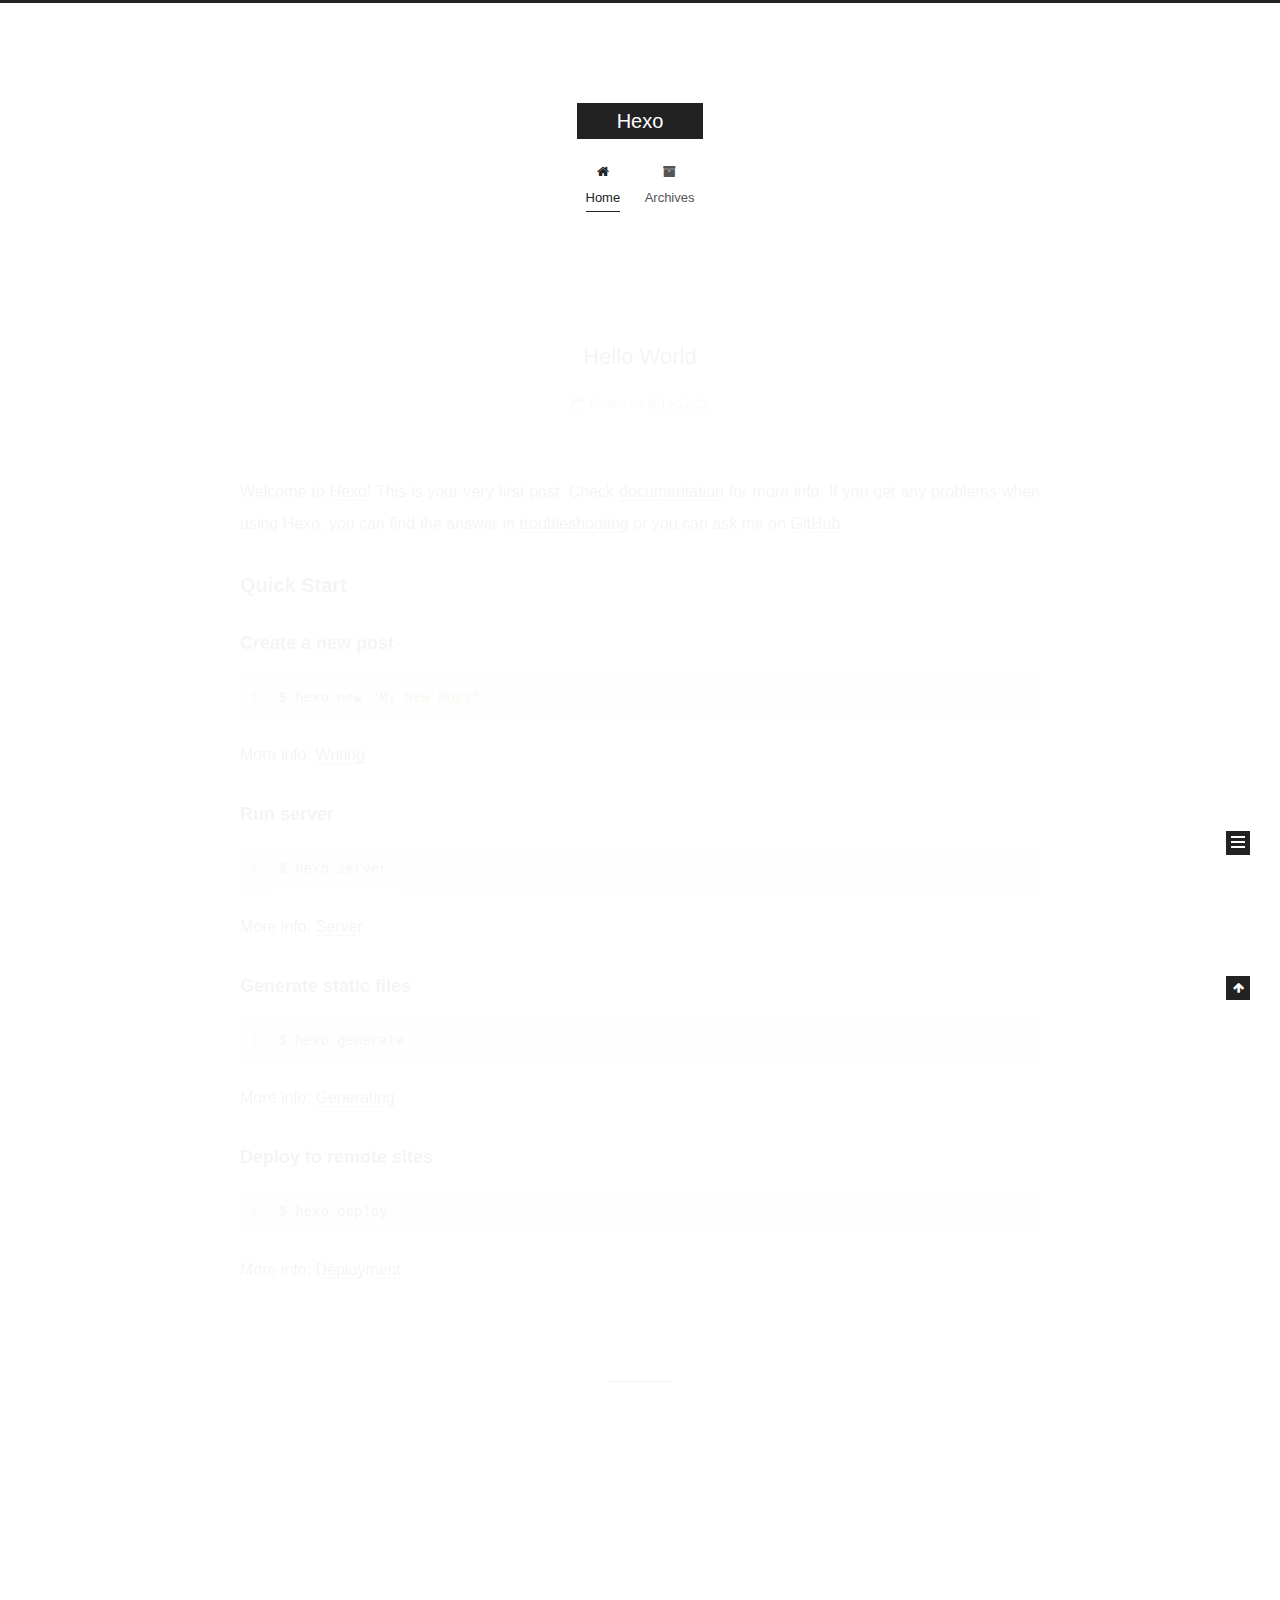
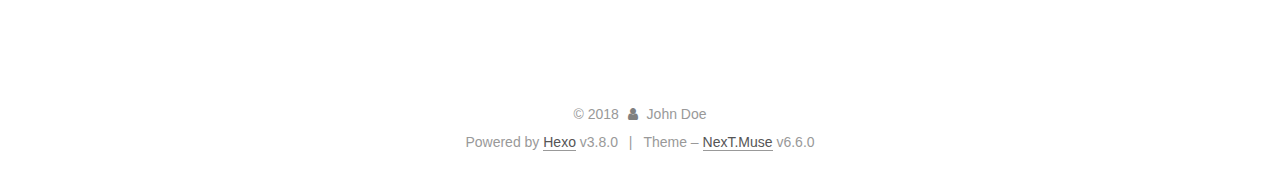
<file: index.html>
<!DOCTYPE html>












  


<html class="theme-next muse use-motion" lang="">
<head><meta name="generator" content="Hexo 3.8.0">
  <meta charset="UTF-8">
<meta http-equiv="X-UA-Compatible" content="IE=edge">
<meta name="viewport" content="width=device-width, initial-scale=1, maximum-scale=2">
<meta name="theme-color" content="#222">
































<link href="/lib/font-awesome/css/font-awesome.min.css?v=4.6.2" rel="stylesheet" type="text/css">

<link href="/css/main.css?v=6.6.0" rel="stylesheet" type="text/css">


  <link rel="apple-touch-icon" sizes="180x180" href="/images/apple-touch-icon-next.png?v=6.6.0">


  <link rel="icon" type="image/png" sizes="32x32" href="/images/favicon-32x32-next.png?v=6.6.0">


  <link rel="icon" type="image/png" sizes="16x16" href="/images/favicon-16x16-next.png?v=6.6.0">


  <link rel="mask-icon" href="/images/logo.svg?v=6.6.0" color="#222">









<script id="hexo.configurations">
  var NexT = window.NexT || {};
  var CONFIG = {
    root: '/',
    scheme: 'Muse',
    version: '6.6.0',
    sidebar: {"position":"left","display":"post","offset":12,"b2t":false,"scrollpercent":false,"onmobile":false},
    fancybox: false,
    fastclick: false,
    lazyload: false,
    tabs: true,
    motion: {"enable":true,"async":false,"transition":{"post_block":"fadeIn","post_header":"slideDownIn","post_body":"slideDownIn","coll_header":"slideLeftIn","sidebar":"slideUpIn"}},
    algolia: {
      applicationID: '',
      apiKey: '',
      indexName: '',
      hits: {"per_page":10},
      labels: {"input_placeholder":"Search for Posts","hits_empty":"We didn't find any results for the search: ${query}","hits_stats":"${hits} results found in ${time} ms"}
    }
  };
</script>


  




  <meta property="og:type" content="website">
<meta property="og:title" content="Hexo">
<meta property="og:url" content="http://yoursite.com/index.html">
<meta property="og:site_name" content="Hexo">
<meta property="og:locale" content="default">
<meta name="twitter:card" content="summary">
<meta name="twitter:title" content="Hexo">






  <link rel="canonical" href="http://yoursite.com/">



<script id="page.configurations">
  CONFIG.page = {
    sidebar: "",
  };
</script>

  <title>Hexo</title>
  












  <noscript>
  <style>
    .use-motion .motion-element,
    .use-motion .brand,
    .use-motion .menu-item,
    .sidebar-inner,
    .use-motion .post-block,
    .use-motion .pagination,
    .use-motion .comments,
    .use-motion .post-header,
    .use-motion .post-body,
    .use-motion .collection-title { opacity: initial; }

    .use-motion .logo,
    .use-motion .site-title,
    .use-motion .site-subtitle {
      opacity: initial;
      top: initial;
    }

    .use-motion .logo-line-before i { left: initial; }
    .use-motion .logo-line-after i { right: initial; }
  </style>
</noscript>

</head>

<body itemscope="" itemtype="http://schema.org/WebPage" lang="default">

  
  
    
  

  <div class="container sidebar-position-left 
  page-home">
    <div class="headband"></div>

    <header id="header" class="header" itemscope="" itemtype="http://schema.org/WPHeader">
      <div class="header-inner"><div class="site-brand-wrapper">
  <div class="site-meta">
    

    <div class="custom-logo-site-title">
      <a href="/" class="brand" rel="start">
        <span class="logo-line-before"><i></i></span>
        <span class="site-title">Hexo</span>
        <span class="logo-line-after"><i></i></span>
      </a>
    </div>
    
    
  </div>

  <div class="site-nav-toggle">
    <button aria-label="Toggle navigation bar">
      <span class="btn-bar"></span>
      <span class="btn-bar"></span>
      <span class="btn-bar"></span>
    </button>
  </div>
</div>



<nav class="site-nav">
  
    <ul id="menu" class="menu">
      
        
        
        
          
          <li class="menu-item menu-item-home menu-item-active">

    
    
    
      
    

    

    <a href="/" rel="section"><i class="menu-item-icon fa fa-fw fa-home"></i> <br>Home</a>

  </li>
        
        
        
          
          <li class="menu-item menu-item-archives">

    
    
    
      
    

    

    <a href="/archives/" rel="section"><i class="menu-item-icon fa fa-fw fa-archive"></i> <br>Archives</a>

  </li>

      
      
    </ul>
  

  
    

  

  
</nav>



  



</div>
    </header>

    


    <main id="main" class="main">
      <div class="main-inner">
        <div class="content-wrap">
          
          <div id="content" class="content">
            
  <section id="posts" class="posts-expand">
    
      

  

  
  
  

  

  <article class="post post-type-normal" itemscope="" itemtype="http://schema.org/Article">
  
  
  
  <div class="post-block">
    <link itemprop="mainEntityOfPage" href="http://yoursite.com/2018/12/23/hello-world/">

    <span hidden itemprop="author" itemscope="" itemtype="http://schema.org/Person">
      <meta itemprop="name" content="John Doe">
      <meta itemprop="description" content="">
      <meta itemprop="image" content="/images/avatar.gif">
    </span>

    <span hidden itemprop="publisher" itemscope="" itemtype="http://schema.org/Organization">
      <meta itemprop="name" content="Hexo">
    </span>

    
      <header class="post-header">

        
        
          <h1 class="post-title" itemprop="name headline">
                
                
                <a href="/2018/12/23/hello-world/" class="post-title-link" itemprop="http://yoursite.com/index.html">Hello World</a>
              
            
          </h1>
        

        <div class="post-meta">
          <span class="post-time">

            
            
            

            
              <span class="post-meta-item-icon">
                <i class="fa fa-calendar-o"></i>
              </span>
              
                <span class="post-meta-item-text">Posted on</span>
              

              
                
              

              <time title="Created: 2018-12-23 12:34:23" itemprop="dateCreated datePublished" datetime="2018-12-23T12:34:23+08:00">2018-12-23</time>
            

            
          </span>

          

          
            
          

          
          

          

          

          

        </div>
      </header>
    

    
    
    
    <div class="post-body" itemprop="articleBody">

      
      

      
        
          
            <p>Welcome to <a href="https://hexo.io/" target="_blank" rel="noopener">Hexo</a>! This is your very first post. Check <a href="https://hexo.io/docs/" target="_blank" rel="noopener">documentation</a> for more info. If you get any problems when using Hexo, you can find the answer in <a href="https://hexo.io/docs/troubleshooting.html" target="_blank" rel="noopener">troubleshooting</a> or you can ask me on <a href="https://github.com/hexojs/hexo/issues" target="_blank" rel="noopener">GitHub</a>.</p>
<h2 id="Quick-Start"><a href="#Quick-Start" class="headerlink" title="Quick Start"></a>Quick Start</h2><h3 id="Create-a-new-post"><a href="#Create-a-new-post" class="headerlink" title="Create a new post"></a>Create a new post</h3><figure class="highlight bash"><table><tr><td class="gutter"><pre><span class="line">1</span><br></pre></td><td class="code"><pre><span class="line">$ hexo new <span class="string">"My New Post"</span></span><br></pre></td></tr></table></figure>
<p>More info: <a href="https://hexo.io/docs/writing.html" target="_blank" rel="noopener">Writing</a></p>
<h3 id="Run-server"><a href="#Run-server" class="headerlink" title="Run server"></a>Run server</h3><figure class="highlight bash"><table><tr><td class="gutter"><pre><span class="line">1</span><br></pre></td><td class="code"><pre><span class="line">$ hexo server</span><br></pre></td></tr></table></figure>
<p>More info: <a href="https://hexo.io/docs/server.html" target="_blank" rel="noopener">Server</a></p>
<h3 id="Generate-static-files"><a href="#Generate-static-files" class="headerlink" title="Generate static files"></a>Generate static files</h3><figure class="highlight bash"><table><tr><td class="gutter"><pre><span class="line">1</span><br></pre></td><td class="code"><pre><span class="line">$ hexo generate</span><br></pre></td></tr></table></figure>
<p>More info: <a href="https://hexo.io/docs/generating.html" target="_blank" rel="noopener">Generating</a></p>
<h3 id="Deploy-to-remote-sites"><a href="#Deploy-to-remote-sites" class="headerlink" title="Deploy to remote sites"></a>Deploy to remote sites</h3><figure class="highlight bash"><table><tr><td class="gutter"><pre><span class="line">1</span><br></pre></td><td class="code"><pre><span class="line">$ hexo deploy</span><br></pre></td></tr></table></figure>
<p>More info: <a href="https://hexo.io/docs/deployment.html" target="_blank" rel="noopener">Deployment</a></p>

          
        
      
    </div>

    

    
    
    

    

    
      
    
    

    

    <footer class="post-footer">
      

      

      

      
      
        <div class="post-eof"></div>
      
    </footer>
  </div>
  
  
  
  </article>


    
      

  

  
  
  

  

  <article class="post post-type-normal" itemscope="" itemtype="http://schema.org/Article">
  
  
  
  <div class="post-block">
    <link itemprop="mainEntityOfPage" href="http://yoursite.com/2018/12/23/我的第一篇博客/">

    <span hidden itemprop="author" itemscope="" itemtype="http://schema.org/Person">
      <meta itemprop="name" content="John Doe">
      <meta itemprop="description" content="">
      <meta itemprop="image" content="/images/avatar.gif">
    </span>

    <span hidden itemprop="publisher" itemscope="" itemtype="http://schema.org/Organization">
      <meta itemprop="name" content="Hexo">
    </span>

    
      <header class="post-header">

        
        
          <h1 class="post-title" itemprop="name headline">
                
                
                <a href="/2018/12/23/我的第一篇博客/" class="post-title-link" itemprop="http://yoursite.com/index.html">我的第一篇博客</a>
              
            
          </h1>
        

        <div class="post-meta">
          <span class="post-time">

            
            
            

            
              <span class="post-meta-item-icon">
                <i class="fa fa-calendar-o"></i>
              </span>
              
                <span class="post-meta-item-text">Posted on</span>
              

              
                
              

              <time title="Created: 2018-12-23 12:25:55 / Modified: 12:26:47" itemprop="dateCreated datePublished" datetime="2018-12-23T12:25:55+08:00">2018-12-23</time>
            

            
              

              
            
          </span>

          

          
            
          

          
          

          

          

          

        </div>
      </header>
    

    
    
    
    <div class="post-body" itemprop="articleBody">

      
      

      
        
          
            <h3 id="大菌"><a href="#大菌" class="headerlink" title="大菌"></a>大菌</h3>
          
        
      
    </div>

    

    
    
    

    

    
      
    
    

    

    <footer class="post-footer">
      

      

      

      
      
        <div class="post-eof"></div>
      
    </footer>
  </div>
  
  
  
  </article>


    
  </section>

  


          </div>
          

        </div>
        
          
  
  <div class="sidebar-toggle">
    <div class="sidebar-toggle-line-wrap">
      <span class="sidebar-toggle-line sidebar-toggle-line-first"></span>
      <span class="sidebar-toggle-line sidebar-toggle-line-middle"></span>
      <span class="sidebar-toggle-line sidebar-toggle-line-last"></span>
    </div>
  </div>

  <aside id="sidebar" class="sidebar">
    
    <div class="sidebar-inner">

      

      

      <div class="site-overview-wrap sidebar-panel sidebar-panel-active">
        <div class="site-overview">
          <div class="site-author motion-element" itemprop="author" itemscope="" itemtype="http://schema.org/Person">
            
              <p class="site-author-name" itemprop="name">John Doe</p>
              <p class="site-description motion-element" itemprop="description"></p>
          </div>

          
            <nav class="site-state motion-element">
              
                <div class="site-state-item site-state-posts">
                
                  <a href="/archives/">
                
                    <span class="site-state-item-count">2</span>
                    <span class="site-state-item-name">posts</span>
                  </a>
                </div>
              

              

              
            </nav>
          

          

          

          

          
          

          
            
          
          

        </div>
      </div>

      

      

    </div>
  </aside>


        
      </div>
    </main>

    <footer id="footer" class="footer">
      <div class="footer-inner">
        <div class="copyright">&copy; <span itemprop="copyrightYear">2018</span>
  <span class="with-love" id="animate">
    <i class="fa fa-user"></i>
  </span>
  <span class="author" itemprop="copyrightHolder">John Doe</span>

  

  
</div>


  <div class="powered-by">Powered by <a href="https://hexo.io" class="theme-link" rel="noopener" target="_blank">Hexo</a> v3.8.0</div>



  <span class="post-meta-divider">|</span>



  <div class="theme-info">Theme – <a href="https://theme-next.org" class="theme-link" rel="noopener" target="_blank">NexT.Muse</a> v6.6.0</div>




        








        
      </div>
    </footer>

    
      <div class="back-to-top">
        <i class="fa fa-arrow-up"></i>
        
      </div>
    

    

    

    
  </div>

  

<script>
  if (Object.prototype.toString.call(window.Promise) !== '[object Function]') {
    window.Promise = null;
  }
</script>


























  
  
    <script src="/lib/jquery/index.js?v=2.1.3"></script>
  

  
  
    <script src="/lib/velocity/velocity.min.js?v=1.2.1"></script>
  

  
  
    <script src="/lib/velocity/velocity.ui.min.js?v=1.2.1"></script>
  


  


  <script src="/js/src/utils.js?v=6.6.0"></script>

  <script src="/js/src/motion.js?v=6.6.0"></script>



  
  

  

  


  <script src="/js/src/bootstrap.js?v=6.6.0"></script>



  



  











  





  

  

  

  

  

  
  

  

  

  

  

  

  

</body>
</html>
</file>
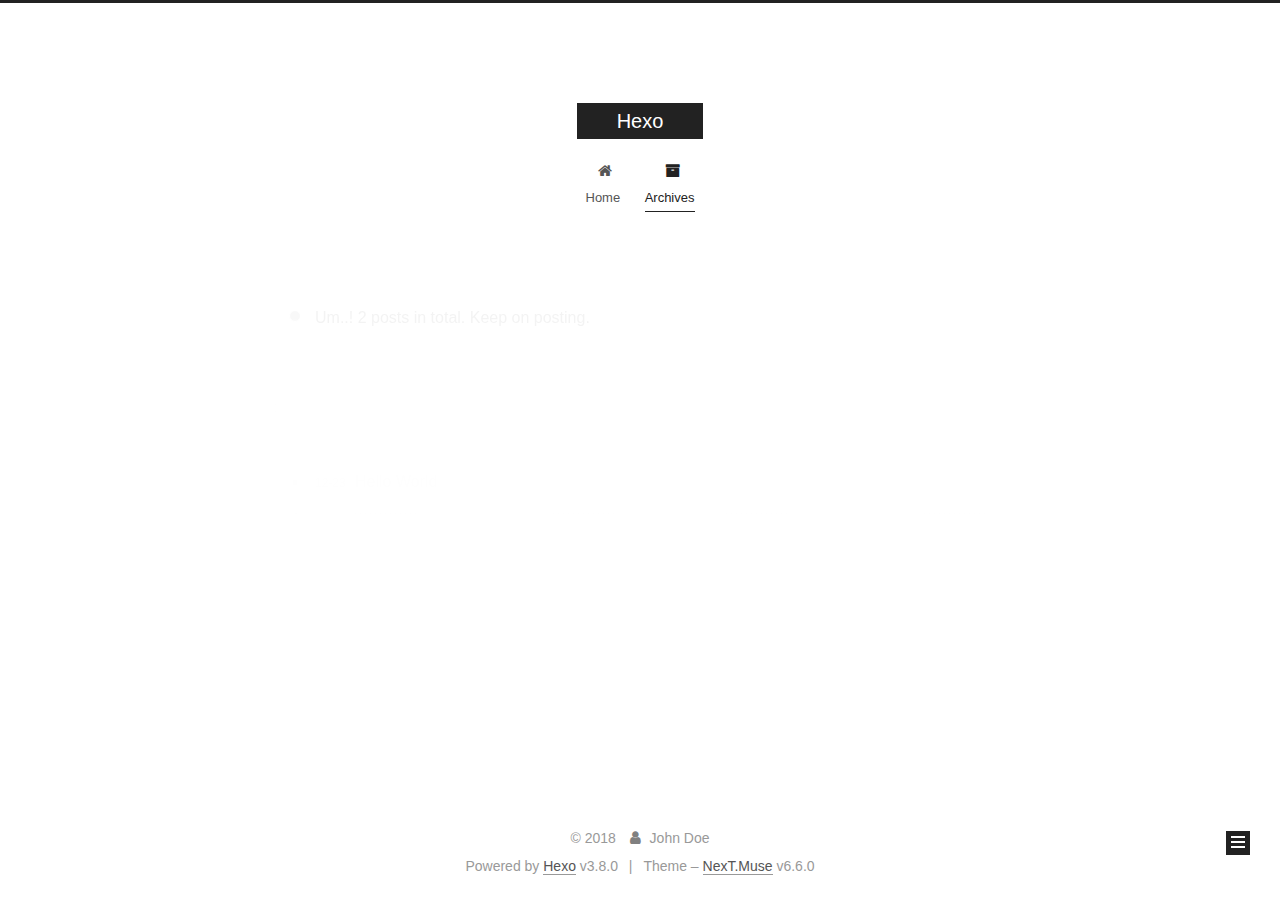
<file: archives/index.html>
<!DOCTYPE html>












  


<html class="theme-next muse use-motion" lang="">
<head><meta name="generator" content="Hexo 3.8.0">
  <meta charset="UTF-8">
<meta http-equiv="X-UA-Compatible" content="IE=edge">
<meta name="viewport" content="width=device-width, initial-scale=1, maximum-scale=2">
<meta name="theme-color" content="#222">
































<link href="/lib/font-awesome/css/font-awesome.min.css?v=4.6.2" rel="stylesheet" type="text/css">

<link href="/css/main.css?v=6.6.0" rel="stylesheet" type="text/css">


  <link rel="apple-touch-icon" sizes="180x180" href="/images/apple-touch-icon-next.png?v=6.6.0">


  <link rel="icon" type="image/png" sizes="32x32" href="/images/favicon-32x32-next.png?v=6.6.0">


  <link rel="icon" type="image/png" sizes="16x16" href="/images/favicon-16x16-next.png?v=6.6.0">


  <link rel="mask-icon" href="/images/logo.svg?v=6.6.0" color="#222">









<script id="hexo.configurations">
  var NexT = window.NexT || {};
  var CONFIG = {
    root: '/',
    scheme: 'Muse',
    version: '6.6.0',
    sidebar: {"position":"left","display":"post","offset":12,"b2t":false,"scrollpercent":false,"onmobile":false},
    fancybox: false,
    fastclick: false,
    lazyload: false,
    tabs: true,
    motion: {"enable":true,"async":false,"transition":{"post_block":"fadeIn","post_header":"slideDownIn","post_body":"slideDownIn","coll_header":"slideLeftIn","sidebar":"slideUpIn"}},
    algolia: {
      applicationID: '',
      apiKey: '',
      indexName: '',
      hits: {"per_page":10},
      labels: {"input_placeholder":"Search for Posts","hits_empty":"We didn't find any results for the search: ${query}","hits_stats":"${hits} results found in ${time} ms"}
    }
  };
</script>


  




  <meta property="og:type" content="website">
<meta property="og:title" content="Hexo">
<meta property="og:url" content="http://yoursite.com/archives/index.html">
<meta property="og:site_name" content="Hexo">
<meta property="og:locale" content="default">
<meta name="twitter:card" content="summary">
<meta name="twitter:title" content="Hexo">






  <link rel="canonical" href="http://yoursite.com/archives/">



<script id="page.configurations">
  CONFIG.page = {
    sidebar: "",
  };
</script>

  <title>Archive | Hexo</title>
  












  <noscript>
  <style>
    .use-motion .motion-element,
    .use-motion .brand,
    .use-motion .menu-item,
    .sidebar-inner,
    .use-motion .post-block,
    .use-motion .pagination,
    .use-motion .comments,
    .use-motion .post-header,
    .use-motion .post-body,
    .use-motion .collection-title { opacity: initial; }

    .use-motion .logo,
    .use-motion .site-title,
    .use-motion .site-subtitle {
      opacity: initial;
      top: initial;
    }

    .use-motion .logo-line-before i { left: initial; }
    .use-motion .logo-line-after i { right: initial; }
  </style>
</noscript>

</head>

<body itemscope="" itemtype="http://schema.org/WebPage" lang="default">

  
  
    
  

  <div class="container sidebar-position-left page-archive">
    <div class="headband"></div>

    <header id="header" class="header" itemscope="" itemtype="http://schema.org/WPHeader">
      <div class="header-inner"><div class="site-brand-wrapper">
  <div class="site-meta">
    

    <div class="custom-logo-site-title">
      <a href="/" class="brand" rel="start">
        <span class="logo-line-before"><i></i></span>
        <span class="site-title">Hexo</span>
        <span class="logo-line-after"><i></i></span>
      </a>
    </div>
    
    
  </div>

  <div class="site-nav-toggle">
    <button aria-label="Toggle navigation bar">
      <span class="btn-bar"></span>
      <span class="btn-bar"></span>
      <span class="btn-bar"></span>
    </button>
  </div>
</div>



<nav class="site-nav">
  
    <ul id="menu" class="menu">
      
        
        
        
          
          <li class="menu-item menu-item-home">

    
    
    
      
    

    

    <a href="/" rel="section"><i class="menu-item-icon fa fa-fw fa-home"></i> <br>Home</a>

  </li>
        
        
        
          
          <li class="menu-item menu-item-archives menu-item-active">

    
    
    
      
    

    

    <a href="/archives/" rel="section"><i class="menu-item-icon fa fa-fw fa-archive"></i> <br>Archives</a>

  </li>

      
      
    </ul>
  

  
    

    
    
      
      
    
      
      
    
    

  


  

  
</nav>



  



</div>
    </header>

    


    <main id="main" class="main">
      <div class="main-inner">
        <div class="content-wrap">
          
          <div id="content" class="content">
            

  
  
  
  <div class="post-block archive">
    <div id="posts" class="posts-collapse">
      <span class="archive-move-on"></span>

      
      <span class="archive-page-counter">
        
        
        
          
        
        Um..! 2 posts in total. Keep on posting.
      </span>
      

      

        
        
        

        
          
          <div class="collection-title">
            <h1 class="archive-year" id="archive-year-2018">2018</h1>
          </div>
        
        

        

  <article class="post post-type-normal" itemscope="" itemtype="http://schema.org/Article">
    <header class="post-header">

      <h2 class="post-title">
        
            <a class="post-title-link" href="/2018/12/23/hello-world/" itemprop="url">
              
                <span itemprop="name">Hello World</span>
              
            </a>
        
      </h2>

      <div class="post-meta">
        <time class="post-time" itemprop="dateCreated" datetime="2018-12-23T12:34:23+08:00" content="2018-12-23">
          12-23
        </time>
      </div>

    </header>
  </article>



      

        
        
        

        
        

        

  <article class="post post-type-normal" itemscope="" itemtype="http://schema.org/Article">
    <header class="post-header">

      <h2 class="post-title">
        
            <a class="post-title-link" href="/2018/12/23/我的第一篇博客/" itemprop="url">
              
                <span itemprop="name">我的第一篇博客</span>
              
            </a>
        
      </h2>

      <div class="post-meta">
        <time class="post-time" itemprop="dateCreated" datetime="2018-12-23T12:25:55+08:00" content="2018-12-23">
          12-23
        </time>
      </div>

    </header>
  </article>



      

    </div>
  </div>
  
  
  

  



          </div>
          

        </div>
        
          
  
  <div class="sidebar-toggle">
    <div class="sidebar-toggle-line-wrap">
      <span class="sidebar-toggle-line sidebar-toggle-line-first"></span>
      <span class="sidebar-toggle-line sidebar-toggle-line-middle"></span>
      <span class="sidebar-toggle-line sidebar-toggle-line-last"></span>
    </div>
  </div>

  <aside id="sidebar" class="sidebar">
    
    <div class="sidebar-inner">

      

      

      <div class="site-overview-wrap sidebar-panel sidebar-panel-active">
        <div class="site-overview">
          <div class="site-author motion-element" itemprop="author" itemscope="" itemtype="http://schema.org/Person">
            
              <p class="site-author-name" itemprop="name">John Doe</p>
              <p class="site-description motion-element" itemprop="description"></p>
          </div>

          
            <nav class="site-state motion-element">
              
                <div class="site-state-item site-state-posts">
                
                  <a href="/archives/">
                
                    <span class="site-state-item-count">2</span>
                    <span class="site-state-item-name">posts</span>
                  </a>
                </div>
              

              

              
            </nav>
          

          

          

          

          
          

          
            
          
          

        </div>
      </div>

      

      

    </div>
  </aside>


        
      </div>
    </main>

    <footer id="footer" class="footer">
      <div class="footer-inner">
        <div class="copyright">&copy; <span itemprop="copyrightYear">2018</span>
  <span class="with-love" id="animate">
    <i class="fa fa-user"></i>
  </span>
  <span class="author" itemprop="copyrightHolder">John Doe</span>

  

  
</div>


  <div class="powered-by">Powered by <a href="https://hexo.io" class="theme-link" rel="noopener" target="_blank">Hexo</a> v3.8.0</div>



  <span class="post-meta-divider">|</span>



  <div class="theme-info">Theme – <a href="https://theme-next.org" class="theme-link" rel="noopener" target="_blank">NexT.Muse</a> v6.6.0</div>




        








        
      </div>
    </footer>

    
      <div class="back-to-top">
        <i class="fa fa-arrow-up"></i>
        
      </div>
    

    

    

    
  </div>

  

<script>
  if (Object.prototype.toString.call(window.Promise) !== '[object Function]') {
    window.Promise = null;
  }
</script>


























  
  
    <script src="/lib/jquery/index.js?v=2.1.3"></script>
  

  
  
    <script src="/lib/velocity/velocity.min.js?v=1.2.1"></script>
  

  
  
    <script src="/lib/velocity/velocity.ui.min.js?v=1.2.1"></script>
  


  


  <script src="/js/src/utils.js?v=6.6.0"></script>

  <script src="/js/src/motion.js?v=6.6.0"></script>



  
  

  

  


  <script src="/js/src/bootstrap.js?v=6.6.0"></script>



  



  











  





  

  

  

  

  

  
  

  

  

  

  

  

  

</body>
</html>
</file>
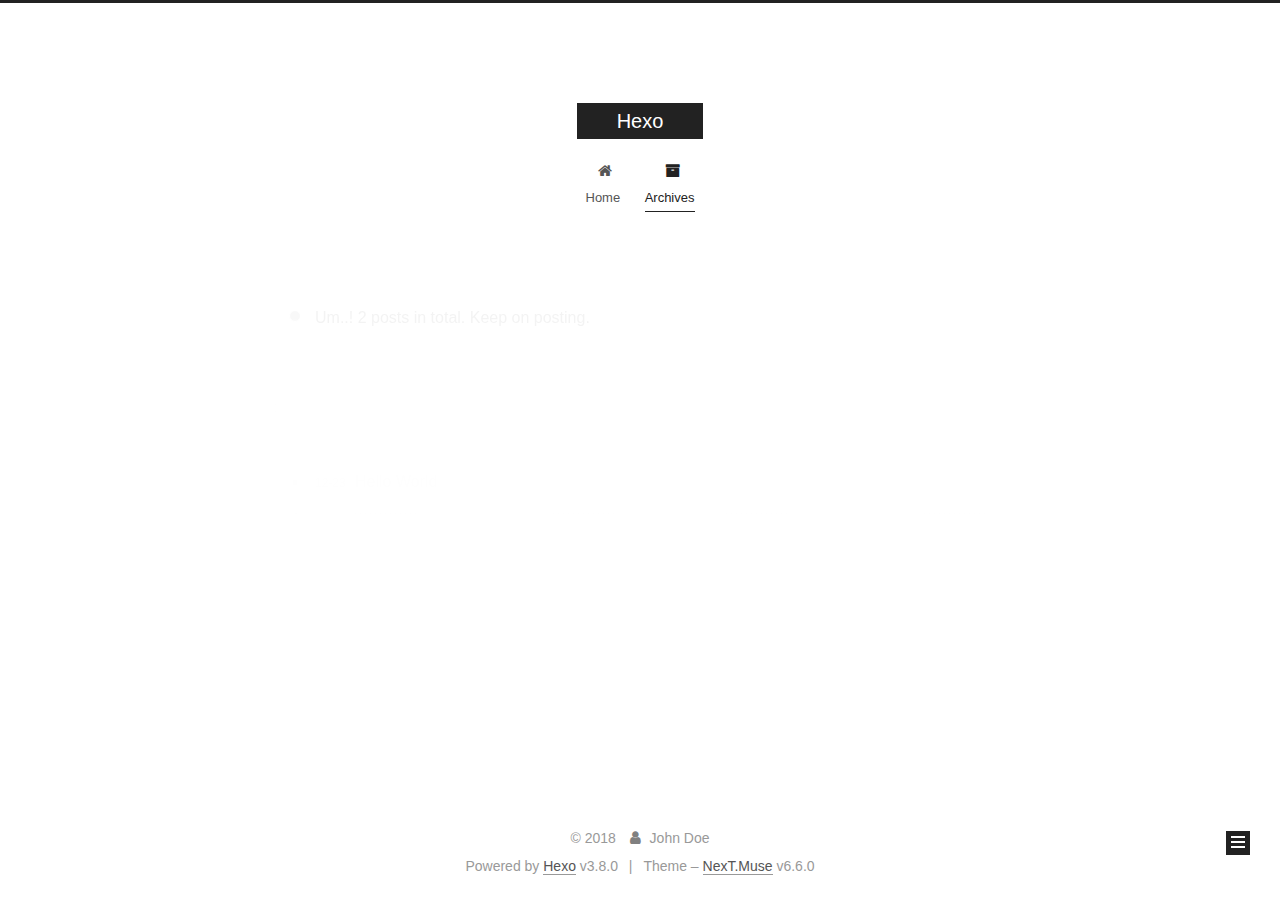
<file: archives/2018/index.html>
<!DOCTYPE html>












  


<html class="theme-next muse use-motion" lang="">
<head><meta name="generator" content="Hexo 3.8.0">
  <meta charset="UTF-8">
<meta http-equiv="X-UA-Compatible" content="IE=edge">
<meta name="viewport" content="width=device-width, initial-scale=1, maximum-scale=2">
<meta name="theme-color" content="#222">
































<link href="/lib/font-awesome/css/font-awesome.min.css?v=4.6.2" rel="stylesheet" type="text/css">

<link href="/css/main.css?v=6.6.0" rel="stylesheet" type="text/css">


  <link rel="apple-touch-icon" sizes="180x180" href="/images/apple-touch-icon-next.png?v=6.6.0">


  <link rel="icon" type="image/png" sizes="32x32" href="/images/favicon-32x32-next.png?v=6.6.0">


  <link rel="icon" type="image/png" sizes="16x16" href="/images/favicon-16x16-next.png?v=6.6.0">


  <link rel="mask-icon" href="/images/logo.svg?v=6.6.0" color="#222">









<script id="hexo.configurations">
  var NexT = window.NexT || {};
  var CONFIG = {
    root: '/',
    scheme: 'Muse',
    version: '6.6.0',
    sidebar: {"position":"left","display":"post","offset":12,"b2t":false,"scrollpercent":false,"onmobile":false},
    fancybox: false,
    fastclick: false,
    lazyload: false,
    tabs: true,
    motion: {"enable":true,"async":false,"transition":{"post_block":"fadeIn","post_header":"slideDownIn","post_body":"slideDownIn","coll_header":"slideLeftIn","sidebar":"slideUpIn"}},
    algolia: {
      applicationID: '',
      apiKey: '',
      indexName: '',
      hits: {"per_page":10},
      labels: {"input_placeholder":"Search for Posts","hits_empty":"We didn't find any results for the search: ${query}","hits_stats":"${hits} results found in ${time} ms"}
    }
  };
</script>


  




  <meta property="og:type" content="website">
<meta property="og:title" content="Hexo">
<meta property="og:url" content="http://yoursite.com/archives/2018/index.html">
<meta property="og:site_name" content="Hexo">
<meta property="og:locale" content="default">
<meta name="twitter:card" content="summary">
<meta name="twitter:title" content="Hexo">






  <link rel="canonical" href="http://yoursite.com/archives/2018/">



<script id="page.configurations">
  CONFIG.page = {
    sidebar: "",
  };
</script>

  <title>Archive | Hexo</title>
  












  <noscript>
  <style>
    .use-motion .motion-element,
    .use-motion .brand,
    .use-motion .menu-item,
    .sidebar-inner,
    .use-motion .post-block,
    .use-motion .pagination,
    .use-motion .comments,
    .use-motion .post-header,
    .use-motion .post-body,
    .use-motion .collection-title { opacity: initial; }

    .use-motion .logo,
    .use-motion .site-title,
    .use-motion .site-subtitle {
      opacity: initial;
      top: initial;
    }

    .use-motion .logo-line-before i { left: initial; }
    .use-motion .logo-line-after i { right: initial; }
  </style>
</noscript>

</head>

<body itemscope="" itemtype="http://schema.org/WebPage" lang="default">

  
  
    
  

  <div class="container sidebar-position-left page-archive">
    <div class="headband"></div>

    <header id="header" class="header" itemscope="" itemtype="http://schema.org/WPHeader">
      <div class="header-inner"><div class="site-brand-wrapper">
  <div class="site-meta">
    

    <div class="custom-logo-site-title">
      <a href="/" class="brand" rel="start">
        <span class="logo-line-before"><i></i></span>
        <span class="site-title">Hexo</span>
        <span class="logo-line-after"><i></i></span>
      </a>
    </div>
    
    
  </div>

  <div class="site-nav-toggle">
    <button aria-label="Toggle navigation bar">
      <span class="btn-bar"></span>
      <span class="btn-bar"></span>
      <span class="btn-bar"></span>
    </button>
  </div>
</div>



<nav class="site-nav">
  
    <ul id="menu" class="menu">
      
        
        
        
          
          <li class="menu-item menu-item-home">

    
    
    
      
    

    

    <a href="/" rel="section"><i class="menu-item-icon fa fa-fw fa-home"></i> <br>Home</a>

  </li>
        
        
        
          
          <li class="menu-item menu-item-archives menu-item-active">

    
    
    
      
    

    

    <a href="/archives/" rel="section"><i class="menu-item-icon fa fa-fw fa-archive"></i> <br>Archives</a>

  </li>

      
      
    </ul>
  

  
    

    
    
      
      
    
      
      
    
    

  


  

  
</nav>



  



</div>
    </header>

    


    <main id="main" class="main">
      <div class="main-inner">
        <div class="content-wrap">
          
          <div id="content" class="content">
            

  
  
  
  <div class="post-block archive">
    <div id="posts" class="posts-collapse">
      <span class="archive-move-on"></span>

      
      <span class="archive-page-counter">
        
        
        
          
        
        Um..! 2 posts in total. Keep on posting.
      </span>
      

      

        
        
        

        
          
          <div class="collection-title">
            <h1 class="archive-year" id="archive-year-2018">2018</h1>
          </div>
        
        

        

  <article class="post post-type-normal" itemscope="" itemtype="http://schema.org/Article">
    <header class="post-header">

      <h2 class="post-title">
        
            <a class="post-title-link" href="/2018/12/23/hello-world/" itemprop="url">
              
                <span itemprop="name">Hello World</span>
              
            </a>
        
      </h2>

      <div class="post-meta">
        <time class="post-time" itemprop="dateCreated" datetime="2018-12-23T12:34:23+08:00" content="2018-12-23">
          12-23
        </time>
      </div>

    </header>
  </article>



      

        
        
        

        
        

        

  <article class="post post-type-normal" itemscope="" itemtype="http://schema.org/Article">
    <header class="post-header">

      <h2 class="post-title">
        
            <a class="post-title-link" href="/2018/12/23/我的第一篇博客/" itemprop="url">
              
                <span itemprop="name">我的第一篇博客</span>
              
            </a>
        
      </h2>

      <div class="post-meta">
        <time class="post-time" itemprop="dateCreated" datetime="2018-12-23T12:25:55+08:00" content="2018-12-23">
          12-23
        </time>
      </div>

    </header>
  </article>



      

    </div>
  </div>
  
  
  

  



          </div>
          

        </div>
        
          
  
  <div class="sidebar-toggle">
    <div class="sidebar-toggle-line-wrap">
      <span class="sidebar-toggle-line sidebar-toggle-line-first"></span>
      <span class="sidebar-toggle-line sidebar-toggle-line-middle"></span>
      <span class="sidebar-toggle-line sidebar-toggle-line-last"></span>
    </div>
  </div>

  <aside id="sidebar" class="sidebar">
    
    <div class="sidebar-inner">

      

      

      <div class="site-overview-wrap sidebar-panel sidebar-panel-active">
        <div class="site-overview">
          <div class="site-author motion-element" itemprop="author" itemscope="" itemtype="http://schema.org/Person">
            
              <p class="site-author-name" itemprop="name">John Doe</p>
              <p class="site-description motion-element" itemprop="description"></p>
          </div>

          
            <nav class="site-state motion-element">
              
                <div class="site-state-item site-state-posts">
                
                  <a href="/archives/">
                
                    <span class="site-state-item-count">2</span>
                    <span class="site-state-item-name">posts</span>
                  </a>
                </div>
              

              

              
            </nav>
          

          

          

          

          
          

          
            
          
          

        </div>
      </div>

      

      

    </div>
  </aside>


        
      </div>
    </main>

    <footer id="footer" class="footer">
      <div class="footer-inner">
        <div class="copyright">&copy; <span itemprop="copyrightYear">2018</span>
  <span class="with-love" id="animate">
    <i class="fa fa-user"></i>
  </span>
  <span class="author" itemprop="copyrightHolder">John Doe</span>

  

  
</div>


  <div class="powered-by">Powered by <a href="https://hexo.io" class="theme-link" rel="noopener" target="_blank">Hexo</a> v3.8.0</div>



  <span class="post-meta-divider">|</span>



  <div class="theme-info">Theme – <a href="https://theme-next.org" class="theme-link" rel="noopener" target="_blank">NexT.Muse</a> v6.6.0</div>




        








        
      </div>
    </footer>

    
      <div class="back-to-top">
        <i class="fa fa-arrow-up"></i>
        
      </div>
    

    

    

    
  </div>

  

<script>
  if (Object.prototype.toString.call(window.Promise) !== '[object Function]') {
    window.Promise = null;
  }
</script>


























  
  
    <script src="/lib/jquery/index.js?v=2.1.3"></script>
  

  
  
    <script src="/lib/velocity/velocity.min.js?v=1.2.1"></script>
  

  
  
    <script src="/lib/velocity/velocity.ui.min.js?v=1.2.1"></script>
  


  


  <script src="/js/src/utils.js?v=6.6.0"></script>

  <script src="/js/src/motion.js?v=6.6.0"></script>



  
  

  

  


  <script src="/js/src/bootstrap.js?v=6.6.0"></script>



  



  











  





  

  

  

  

  

  
  

  

  

  

  

  

  

</body>
</html>
</file>
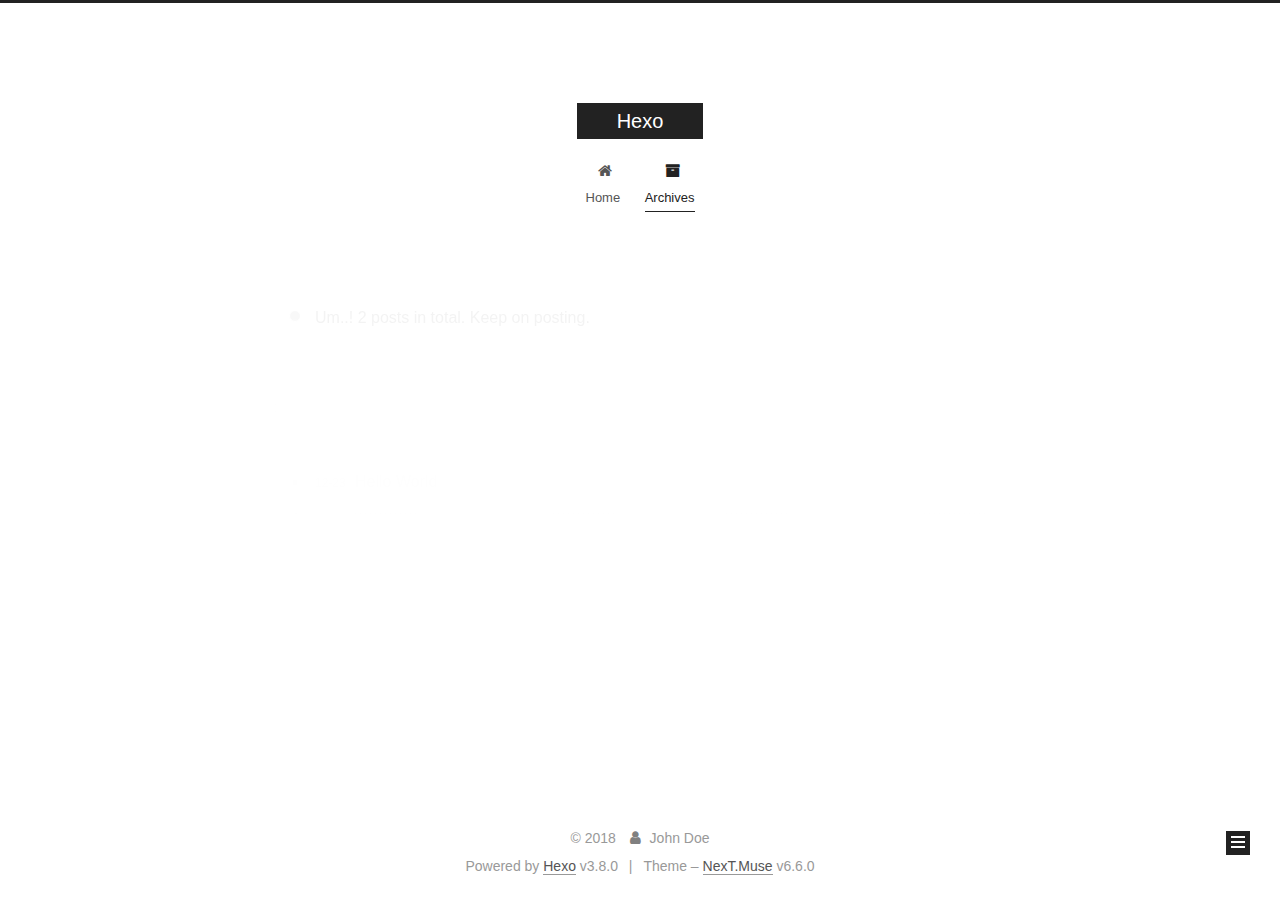
<file: archives/2018/12/index.html>
<!DOCTYPE html>












  


<html class="theme-next muse use-motion" lang="">
<head><meta name="generator" content="Hexo 3.8.0">
  <meta charset="UTF-8">
<meta http-equiv="X-UA-Compatible" content="IE=edge">
<meta name="viewport" content="width=device-width, initial-scale=1, maximum-scale=2">
<meta name="theme-color" content="#222">
































<link href="/lib/font-awesome/css/font-awesome.min.css?v=4.6.2" rel="stylesheet" type="text/css">

<link href="/css/main.css?v=6.6.0" rel="stylesheet" type="text/css">


  <link rel="apple-touch-icon" sizes="180x180" href="/images/apple-touch-icon-next.png?v=6.6.0">


  <link rel="icon" type="image/png" sizes="32x32" href="/images/favicon-32x32-next.png?v=6.6.0">


  <link rel="icon" type="image/png" sizes="16x16" href="/images/favicon-16x16-next.png?v=6.6.0">


  <link rel="mask-icon" href="/images/logo.svg?v=6.6.0" color="#222">









<script id="hexo.configurations">
  var NexT = window.NexT || {};
  var CONFIG = {
    root: '/',
    scheme: 'Muse',
    version: '6.6.0',
    sidebar: {"position":"left","display":"post","offset":12,"b2t":false,"scrollpercent":false,"onmobile":false},
    fancybox: false,
    fastclick: false,
    lazyload: false,
    tabs: true,
    motion: {"enable":true,"async":false,"transition":{"post_block":"fadeIn","post_header":"slideDownIn","post_body":"slideDownIn","coll_header":"slideLeftIn","sidebar":"slideUpIn"}},
    algolia: {
      applicationID: '',
      apiKey: '',
      indexName: '',
      hits: {"per_page":10},
      labels: {"input_placeholder":"Search for Posts","hits_empty":"We didn't find any results for the search: ${query}","hits_stats":"${hits} results found in ${time} ms"}
    }
  };
</script>


  




  <meta property="og:type" content="website">
<meta property="og:title" content="Hexo">
<meta property="og:url" content="http://yoursite.com/archives/2018/12/index.html">
<meta property="og:site_name" content="Hexo">
<meta property="og:locale" content="default">
<meta name="twitter:card" content="summary">
<meta name="twitter:title" content="Hexo">






  <link rel="canonical" href="http://yoursite.com/archives/2018/12/">



<script id="page.configurations">
  CONFIG.page = {
    sidebar: "",
  };
</script>

  <title>Archive | Hexo</title>
  












  <noscript>
  <style>
    .use-motion .motion-element,
    .use-motion .brand,
    .use-motion .menu-item,
    .sidebar-inner,
    .use-motion .post-block,
    .use-motion .pagination,
    .use-motion .comments,
    .use-motion .post-header,
    .use-motion .post-body,
    .use-motion .collection-title { opacity: initial; }

    .use-motion .logo,
    .use-motion .site-title,
    .use-motion .site-subtitle {
      opacity: initial;
      top: initial;
    }

    .use-motion .logo-line-before i { left: initial; }
    .use-motion .logo-line-after i { right: initial; }
  </style>
</noscript>

</head>

<body itemscope="" itemtype="http://schema.org/WebPage" lang="default">

  
  
    
  

  <div class="container sidebar-position-left page-archive">
    <div class="headband"></div>

    <header id="header" class="header" itemscope="" itemtype="http://schema.org/WPHeader">
      <div class="header-inner"><div class="site-brand-wrapper">
  <div class="site-meta">
    

    <div class="custom-logo-site-title">
      <a href="/" class="brand" rel="start">
        <span class="logo-line-before"><i></i></span>
        <span class="site-title">Hexo</span>
        <span class="logo-line-after"><i></i></span>
      </a>
    </div>
    
    
  </div>

  <div class="site-nav-toggle">
    <button aria-label="Toggle navigation bar">
      <span class="btn-bar"></span>
      <span class="btn-bar"></span>
      <span class="btn-bar"></span>
    </button>
  </div>
</div>



<nav class="site-nav">
  
    <ul id="menu" class="menu">
      
        
        
        
          
          <li class="menu-item menu-item-home">

    
    
    
      
    

    

    <a href="/" rel="section"><i class="menu-item-icon fa fa-fw fa-home"></i> <br>Home</a>

  </li>
        
        
        
          
          <li class="menu-item menu-item-archives menu-item-active">

    
    
    
      
    

    

    <a href="/archives/" rel="section"><i class="menu-item-icon fa fa-fw fa-archive"></i> <br>Archives</a>

  </li>

      
      
    </ul>
  

  
    

    
    
      
      
    
      
      
    
    

  


  

  
</nav>



  



</div>
    </header>

    


    <main id="main" class="main">
      <div class="main-inner">
        <div class="content-wrap">
          
          <div id="content" class="content">
            

  
  
  
  <div class="post-block archive">
    <div id="posts" class="posts-collapse">
      <span class="archive-move-on"></span>

      
      <span class="archive-page-counter">
        
        
        
          
        
        Um..! 2 posts in total. Keep on posting.
      </span>
      

      

        
        
        

        
          
          <div class="collection-title">
            <h1 class="archive-year" id="archive-year-2018">2018</h1>
          </div>
        
        

        

  <article class="post post-type-normal" itemscope="" itemtype="http://schema.org/Article">
    <header class="post-header">

      <h2 class="post-title">
        
            <a class="post-title-link" href="/2018/12/23/hello-world/" itemprop="url">
              
                <span itemprop="name">Hello World</span>
              
            </a>
        
      </h2>

      <div class="post-meta">
        <time class="post-time" itemprop="dateCreated" datetime="2018-12-23T12:34:23+08:00" content="2018-12-23">
          12-23
        </time>
      </div>

    </header>
  </article>



      

        
        
        

        
        

        

  <article class="post post-type-normal" itemscope="" itemtype="http://schema.org/Article">
    <header class="post-header">

      <h2 class="post-title">
        
            <a class="post-title-link" href="/2018/12/23/我的第一篇博客/" itemprop="url">
              
                <span itemprop="name">我的第一篇博客</span>
              
            </a>
        
      </h2>

      <div class="post-meta">
        <time class="post-time" itemprop="dateCreated" datetime="2018-12-23T12:25:55+08:00" content="2018-12-23">
          12-23
        </time>
      </div>

    </header>
  </article>



      

    </div>
  </div>
  
  
  

  



          </div>
          

        </div>
        
          
  
  <div class="sidebar-toggle">
    <div class="sidebar-toggle-line-wrap">
      <span class="sidebar-toggle-line sidebar-toggle-line-first"></span>
      <span class="sidebar-toggle-line sidebar-toggle-line-middle"></span>
      <span class="sidebar-toggle-line sidebar-toggle-line-last"></span>
    </div>
  </div>

  <aside id="sidebar" class="sidebar">
    
    <div class="sidebar-inner">

      

      

      <div class="site-overview-wrap sidebar-panel sidebar-panel-active">
        <div class="site-overview">
          <div class="site-author motion-element" itemprop="author" itemscope="" itemtype="http://schema.org/Person">
            
              <p class="site-author-name" itemprop="name">John Doe</p>
              <p class="site-description motion-element" itemprop="description"></p>
          </div>

          
            <nav class="site-state motion-element">
              
                <div class="site-state-item site-state-posts">
                
                  <a href="/archives/">
                
                    <span class="site-state-item-count">2</span>
                    <span class="site-state-item-name">posts</span>
                  </a>
                </div>
              

              

              
            </nav>
          

          

          

          

          
          

          
            
          
          

        </div>
      </div>

      

      

    </div>
  </aside>


        
      </div>
    </main>

    <footer id="footer" class="footer">
      <div class="footer-inner">
        <div class="copyright">&copy; <span itemprop="copyrightYear">2018</span>
  <span class="with-love" id="animate">
    <i class="fa fa-user"></i>
  </span>
  <span class="author" itemprop="copyrightHolder">John Doe</span>

  

  
</div>


  <div class="powered-by">Powered by <a href="https://hexo.io" class="theme-link" rel="noopener" target="_blank">Hexo</a> v3.8.0</div>



  <span class="post-meta-divider">|</span>



  <div class="theme-info">Theme – <a href="https://theme-next.org" class="theme-link" rel="noopener" target="_blank">NexT.Muse</a> v6.6.0</div>




        








        
      </div>
    </footer>

    
      <div class="back-to-top">
        <i class="fa fa-arrow-up"></i>
        
      </div>
    

    

    

    
  </div>

  

<script>
  if (Object.prototype.toString.call(window.Promise) !== '[object Function]') {
    window.Promise = null;
  }
</script>


























  
  
    <script src="/lib/jquery/index.js?v=2.1.3"></script>
  

  
  
    <script src="/lib/velocity/velocity.min.js?v=1.2.1"></script>
  

  
  
    <script src="/lib/velocity/velocity.ui.min.js?v=1.2.1"></script>
  


  


  <script src="/js/src/utils.js?v=6.6.0"></script>

  <script src="/js/src/motion.js?v=6.6.0"></script>



  
  

  

  


  <script src="/js/src/bootstrap.js?v=6.6.0"></script>



  



  











  





  

  

  

  

  

  
  

  

  

  

  

  

  

</body>
</html>
</file>
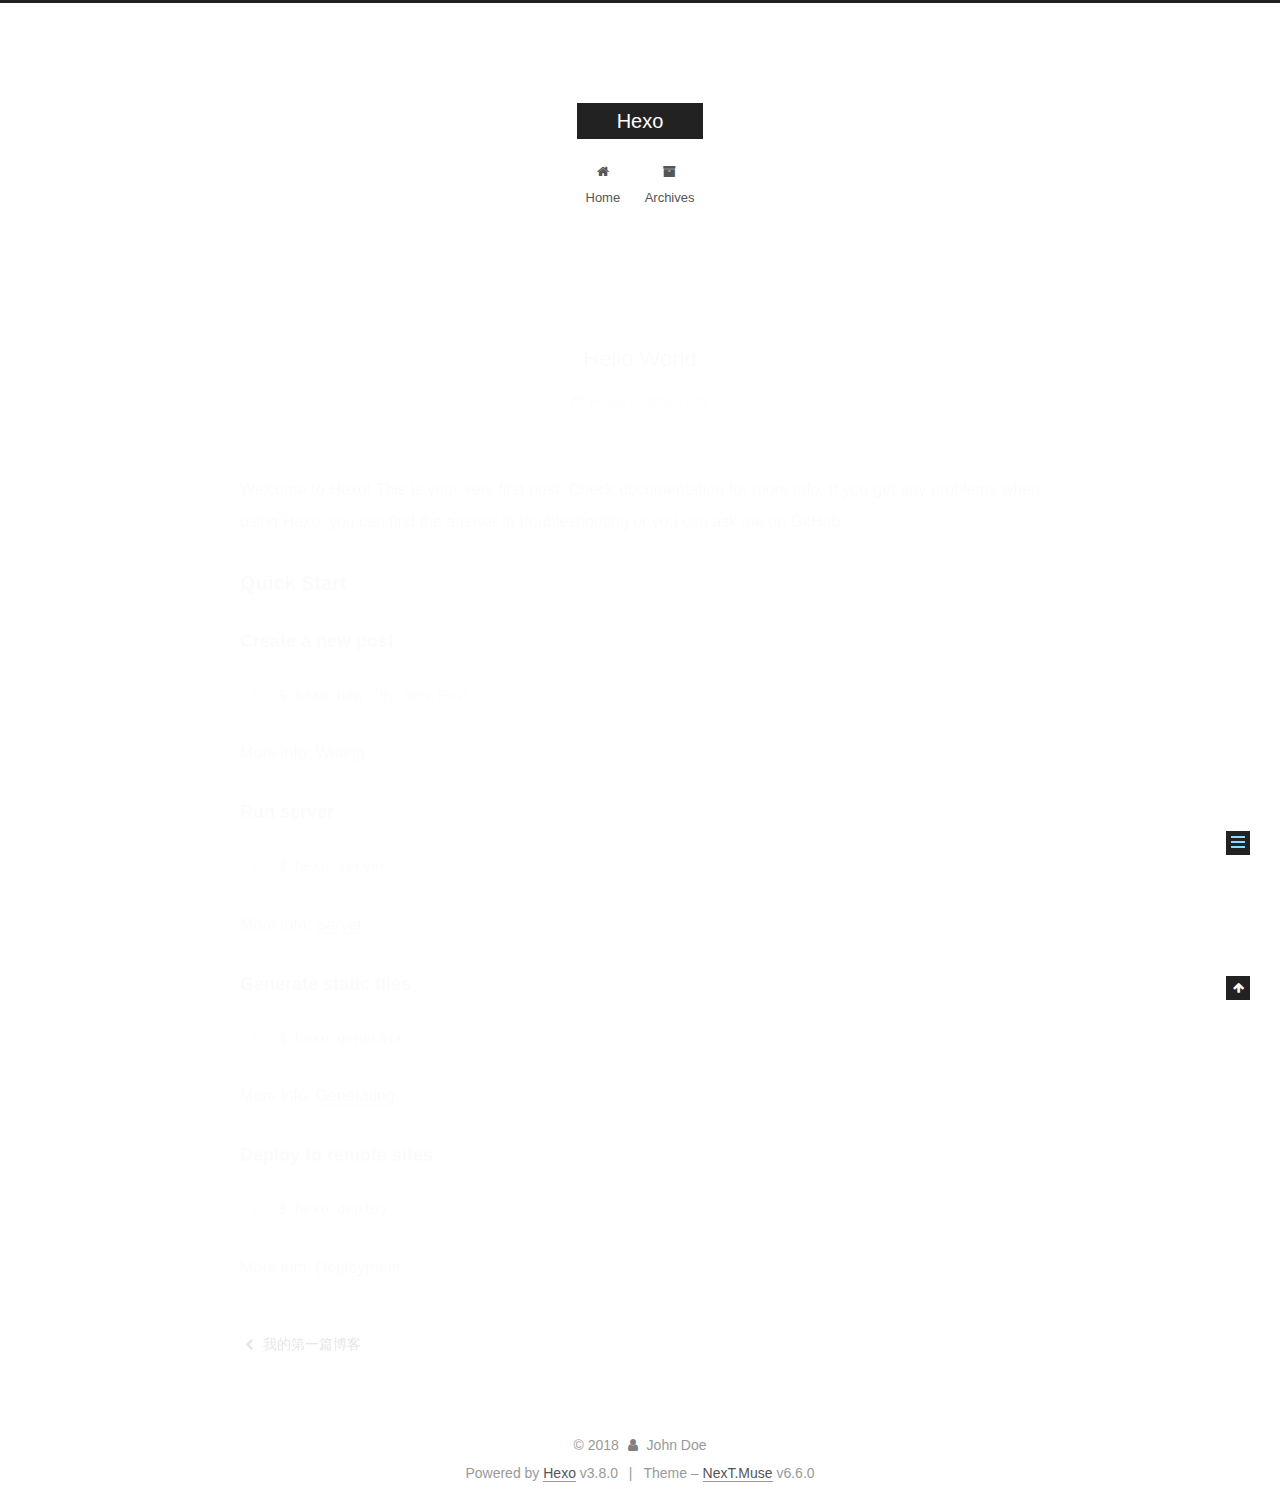
<file: 2018/12/23/hello-world/index.html>
<!DOCTYPE html>












  


<html class="theme-next muse use-motion" lang="">
<head><meta name="generator" content="Hexo 3.8.0">
  <meta charset="UTF-8">
<meta http-equiv="X-UA-Compatible" content="IE=edge">
<meta name="viewport" content="width=device-width, initial-scale=1, maximum-scale=2">
<meta name="theme-color" content="#222">
































<link href="/lib/font-awesome/css/font-awesome.min.css?v=4.6.2" rel="stylesheet" type="text/css">

<link href="/css/main.css?v=6.6.0" rel="stylesheet" type="text/css">


  <link rel="apple-touch-icon" sizes="180x180" href="/images/apple-touch-icon-next.png?v=6.6.0">


  <link rel="icon" type="image/png" sizes="32x32" href="/images/favicon-32x32-next.png?v=6.6.0">


  <link rel="icon" type="image/png" sizes="16x16" href="/images/favicon-16x16-next.png?v=6.6.0">


  <link rel="mask-icon" href="/images/logo.svg?v=6.6.0" color="#222">









<script id="hexo.configurations">
  var NexT = window.NexT || {};
  var CONFIG = {
    root: '/',
    scheme: 'Muse',
    version: '6.6.0',
    sidebar: {"position":"left","display":"post","offset":12,"b2t":false,"scrollpercent":false,"onmobile":false},
    fancybox: false,
    fastclick: false,
    lazyload: false,
    tabs: true,
    motion: {"enable":true,"async":false,"transition":{"post_block":"fadeIn","post_header":"slideDownIn","post_body":"slideDownIn","coll_header":"slideLeftIn","sidebar":"slideUpIn"}},
    algolia: {
      applicationID: '',
      apiKey: '',
      indexName: '',
      hits: {"per_page":10},
      labels: {"input_placeholder":"Search for Posts","hits_empty":"We didn't find any results for the search: ${query}","hits_stats":"${hits} results found in ${time} ms"}
    }
  };
</script>


  




  <meta name="description" content="Welcome to Hexo! This is your very first post. Check documentation for more info. If you get any problems when using Hexo, you can find the answer in troubleshooting or you can ask me on GitHub. Quick">
<meta property="og:type" content="article">
<meta property="og:title" content="Hello World">
<meta property="og:url" content="http://yoursite.com/2018/12/23/hello-world/index.html">
<meta property="og:site_name" content="Hexo">
<meta property="og:description" content="Welcome to Hexo! This is your very first post. Check documentation for more info. If you get any problems when using Hexo, you can find the answer in troubleshooting or you can ask me on GitHub. Quick">
<meta property="og:locale" content="default">
<meta property="og:updated_time" content="2018-12-23T04:34:23.746Z">
<meta name="twitter:card" content="summary">
<meta name="twitter:title" content="Hello World">
<meta name="twitter:description" content="Welcome to Hexo! This is your very first post. Check documentation for more info. If you get any problems when using Hexo, you can find the answer in troubleshooting or you can ask me on GitHub. Quick">






  <link rel="canonical" href="http://yoursite.com/2018/12/23/hello-world/">



<script id="page.configurations">
  CONFIG.page = {
    sidebar: "",
  };
</script>

  <title>Hello World | Hexo</title>
  












  <noscript>
  <style>
    .use-motion .motion-element,
    .use-motion .brand,
    .use-motion .menu-item,
    .sidebar-inner,
    .use-motion .post-block,
    .use-motion .pagination,
    .use-motion .comments,
    .use-motion .post-header,
    .use-motion .post-body,
    .use-motion .collection-title { opacity: initial; }

    .use-motion .logo,
    .use-motion .site-title,
    .use-motion .site-subtitle {
      opacity: initial;
      top: initial;
    }

    .use-motion .logo-line-before i { left: initial; }
    .use-motion .logo-line-after i { right: initial; }
  </style>
</noscript>

</head>

<body itemscope="" itemtype="http://schema.org/WebPage" lang="default">

  
  
    
  

  <div class="container sidebar-position-left page-post-detail">
    <div class="headband"></div>

    <header id="header" class="header" itemscope="" itemtype="http://schema.org/WPHeader">
      <div class="header-inner"><div class="site-brand-wrapper">
  <div class="site-meta">
    

    <div class="custom-logo-site-title">
      <a href="/" class="brand" rel="start">
        <span class="logo-line-before"><i></i></span>
        <span class="site-title">Hexo</span>
        <span class="logo-line-after"><i></i></span>
      </a>
    </div>
    
    
  </div>

  <div class="site-nav-toggle">
    <button aria-label="Toggle navigation bar">
      <span class="btn-bar"></span>
      <span class="btn-bar"></span>
      <span class="btn-bar"></span>
    </button>
  </div>
</div>



<nav class="site-nav">
  
    <ul id="menu" class="menu">
      
        
        
        
          
          <li class="menu-item menu-item-home">

    
    
    
      
    

    

    <a href="/" rel="section"><i class="menu-item-icon fa fa-fw fa-home"></i> <br>Home</a>

  </li>
        
        
        
          
          <li class="menu-item menu-item-archives">

    
    
    
      
    

    

    <a href="/archives/" rel="section"><i class="menu-item-icon fa fa-fw fa-archive"></i> <br>Archives</a>

  </li>

      
      
    </ul>
  

  
    

  

  
</nav>



  



</div>
    </header>

    


    <main id="main" class="main">
      <div class="main-inner">
        <div class="content-wrap">
          
          <div id="content" class="content">
            

  <div id="posts" class="posts-expand">
    

  

  
  
  

  

  <article class="post post-type-normal" itemscope="" itemtype="http://schema.org/Article">
  
  
  
  <div class="post-block">
    <link itemprop="mainEntityOfPage" href="http://yoursite.com/2018/12/23/hello-world/">

    <span hidden itemprop="author" itemscope="" itemtype="http://schema.org/Person">
      <meta itemprop="name" content="John Doe">
      <meta itemprop="description" content="">
      <meta itemprop="image" content="/images/avatar.gif">
    </span>

    <span hidden itemprop="publisher" itemscope="" itemtype="http://schema.org/Organization">
      <meta itemprop="name" content="Hexo">
    </span>

    
      <header class="post-header">

        
        
          <h1 class="post-title" itemprop="name headline">Hello World

              
            
          </h1>
        

        <div class="post-meta">
          <span class="post-time">

            
            
            

            
              <span class="post-meta-item-icon">
                <i class="fa fa-calendar-o"></i>
              </span>
              
                <span class="post-meta-item-text">Posted on</span>
              

              
                
              

              <time title="Created: 2018-12-23 12:34:23" itemprop="dateCreated datePublished" datetime="2018-12-23T12:34:23+08:00">2018-12-23</time>
            

            
          </span>

          

          
            
          

          
          

          

          

          

        </div>
      </header>
    

    
    
    
    <div class="post-body" itemprop="articleBody">

      
      

      
        <p>Welcome to <a href="https://hexo.io/" target="_blank" rel="noopener">Hexo</a>! This is your very first post. Check <a href="https://hexo.io/docs/" target="_blank" rel="noopener">documentation</a> for more info. If you get any problems when using Hexo, you can find the answer in <a href="https://hexo.io/docs/troubleshooting.html" target="_blank" rel="noopener">troubleshooting</a> or you can ask me on <a href="https://github.com/hexojs/hexo/issues" target="_blank" rel="noopener">GitHub</a>.</p>
<h2 id="Quick-Start"><a href="#Quick-Start" class="headerlink" title="Quick Start"></a>Quick Start</h2><h3 id="Create-a-new-post"><a href="#Create-a-new-post" class="headerlink" title="Create a new post"></a>Create a new post</h3><figure class="highlight bash"><table><tr><td class="gutter"><pre><span class="line">1</span><br></pre></td><td class="code"><pre><span class="line">$ hexo new <span class="string">"My New Post"</span></span><br></pre></td></tr></table></figure>
<p>More info: <a href="https://hexo.io/docs/writing.html" target="_blank" rel="noopener">Writing</a></p>
<h3 id="Run-server"><a href="#Run-server" class="headerlink" title="Run server"></a>Run server</h3><figure class="highlight bash"><table><tr><td class="gutter"><pre><span class="line">1</span><br></pre></td><td class="code"><pre><span class="line">$ hexo server</span><br></pre></td></tr></table></figure>
<p>More info: <a href="https://hexo.io/docs/server.html" target="_blank" rel="noopener">Server</a></p>
<h3 id="Generate-static-files"><a href="#Generate-static-files" class="headerlink" title="Generate static files"></a>Generate static files</h3><figure class="highlight bash"><table><tr><td class="gutter"><pre><span class="line">1</span><br></pre></td><td class="code"><pre><span class="line">$ hexo generate</span><br></pre></td></tr></table></figure>
<p>More info: <a href="https://hexo.io/docs/generating.html" target="_blank" rel="noopener">Generating</a></p>
<h3 id="Deploy-to-remote-sites"><a href="#Deploy-to-remote-sites" class="headerlink" title="Deploy to remote sites"></a>Deploy to remote sites</h3><figure class="highlight bash"><table><tr><td class="gutter"><pre><span class="line">1</span><br></pre></td><td class="code"><pre><span class="line">$ hexo deploy</span><br></pre></td></tr></table></figure>
<p>More info: <a href="https://hexo.io/docs/deployment.html" target="_blank" rel="noopener">Deployment</a></p>

      
    </div>

    

    
    
    

    

    
      
    
    

    

    <footer class="post-footer">
      

      
      
      

      
        <div class="post-nav">
          <div class="post-nav-next post-nav-item">
            
              <a href="/2018/12/23/我的第一篇博客/" rel="next" title="我的第一篇博客">
                <i class="fa fa-chevron-left"></i> 我的第一篇博客
              </a>
            
          </div>

          <span class="post-nav-divider"></span>

          <div class="post-nav-prev post-nav-item">
            
          </div>
        </div>
      

      
      
    </footer>
  </div>
  
  
  
  </article>


  </div>


          </div>
          

  



        </div>
        
          
  
  <div class="sidebar-toggle">
    <div class="sidebar-toggle-line-wrap">
      <span class="sidebar-toggle-line sidebar-toggle-line-first"></span>
      <span class="sidebar-toggle-line sidebar-toggle-line-middle"></span>
      <span class="sidebar-toggle-line sidebar-toggle-line-last"></span>
    </div>
  </div>

  <aside id="sidebar" class="sidebar">
    
    <div class="sidebar-inner">

      

      
        <ul class="sidebar-nav motion-element">
          <li class="sidebar-nav-toc sidebar-nav-active" data-target="post-toc-wrap">
            Table of Contents
          </li>
          <li class="sidebar-nav-overview" data-target="site-overview-wrap">
            Overview
          </li>
        </ul>
      

      <div class="site-overview-wrap sidebar-panel">
        <div class="site-overview">
          <div class="site-author motion-element" itemprop="author" itemscope="" itemtype="http://schema.org/Person">
            
              <p class="site-author-name" itemprop="name">John Doe</p>
              <p class="site-description motion-element" itemprop="description"></p>
          </div>

          
            <nav class="site-state motion-element">
              
                <div class="site-state-item site-state-posts">
                
                  <a href="/archives/">
                
                    <span class="site-state-item-count">2</span>
                    <span class="site-state-item-name">posts</span>
                  </a>
                </div>
              

              

              
            </nav>
          

          

          

          

          
          

          
            
          
          

        </div>
      </div>

      
      <!--noindex-->
        <div class="post-toc-wrap motion-element sidebar-panel sidebar-panel-active">
          <div class="post-toc">

            
              
            

            
              <div class="post-toc-content"><ol class="nav"><li class="nav-item nav-level-2"><a class="nav-link" href="#Quick-Start"><span class="nav-number">1.</span> <span class="nav-text">Quick Start</span></a><ol class="nav-child"><li class="nav-item nav-level-3"><a class="nav-link" href="#Create-a-new-post"><span class="nav-number">1.1.</span> <span class="nav-text">Create a new post</span></a></li><li class="nav-item nav-level-3"><a class="nav-link" href="#Run-server"><span class="nav-number">1.2.</span> <span class="nav-text">Run server</span></a></li><li class="nav-item nav-level-3"><a class="nav-link" href="#Generate-static-files"><span class="nav-number">1.3.</span> <span class="nav-text">Generate static files</span></a></li><li class="nav-item nav-level-3"><a class="nav-link" href="#Deploy-to-remote-sites"><span class="nav-number">1.4.</span> <span class="nav-text">Deploy to remote sites</span></a></li></ol></li></ol></div>
            

          </div>
        </div>
      <!--/noindex-->
      

      

    </div>
  </aside>


        
      </div>
    </main>

    <footer id="footer" class="footer">
      <div class="footer-inner">
        <div class="copyright">&copy; <span itemprop="copyrightYear">2018</span>
  <span class="with-love" id="animate">
    <i class="fa fa-user"></i>
  </span>
  <span class="author" itemprop="copyrightHolder">John Doe</span>

  

  
</div>


  <div class="powered-by">Powered by <a href="https://hexo.io" class="theme-link" rel="noopener" target="_blank">Hexo</a> v3.8.0</div>



  <span class="post-meta-divider">|</span>



  <div class="theme-info">Theme – <a href="https://theme-next.org" class="theme-link" rel="noopener" target="_blank">NexT.Muse</a> v6.6.0</div>




        








        
      </div>
    </footer>

    
      <div class="back-to-top">
        <i class="fa fa-arrow-up"></i>
        
      </div>
    

    

    

    
  </div>

  

<script>
  if (Object.prototype.toString.call(window.Promise) !== '[object Function]') {
    window.Promise = null;
  }
</script>


























  
  
    <script src="/lib/jquery/index.js?v=2.1.3"></script>
  

  
  
    <script src="/lib/velocity/velocity.min.js?v=1.2.1"></script>
  

  
  
    <script src="/lib/velocity/velocity.ui.min.js?v=1.2.1"></script>
  


  


  <script src="/js/src/utils.js?v=6.6.0"></script>

  <script src="/js/src/motion.js?v=6.6.0"></script>



  
  

  
  <script src="/js/src/scrollspy.js?v=6.6.0"></script>
<script src="/js/src/post-details.js?v=6.6.0"></script>



  


  <script src="/js/src/bootstrap.js?v=6.6.0"></script>



  



  











  





  

  

  

  

  

  
  

  

  

  

  

  

  

</body>
</html>
</file>
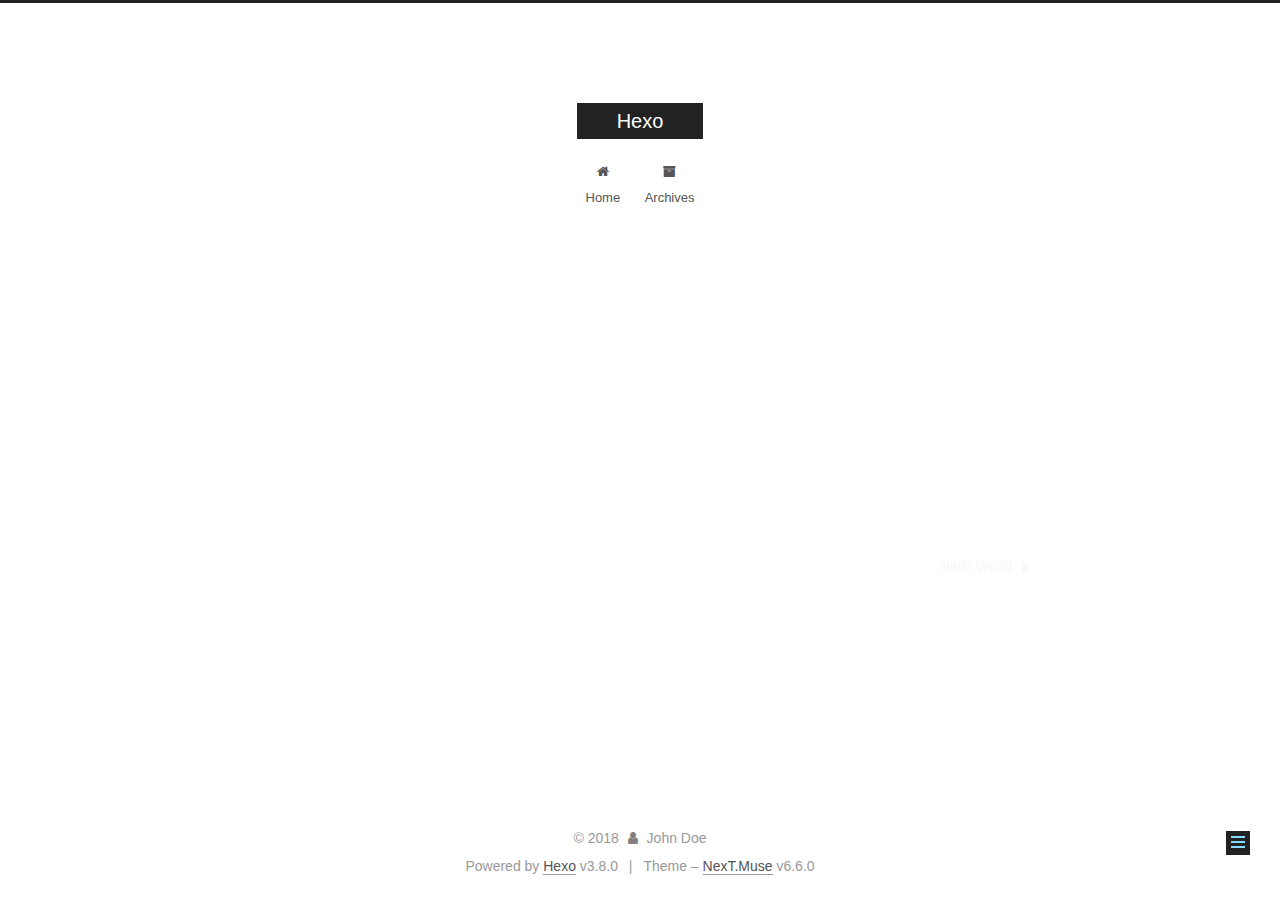
<file: 2018/12/23/我的第一篇博客/index.html>
<!DOCTYPE html>












  


<html class="theme-next muse use-motion" lang="">
<head><meta name="generator" content="Hexo 3.8.0">
  <meta charset="UTF-8">
<meta http-equiv="X-UA-Compatible" content="IE=edge">
<meta name="viewport" content="width=device-width, initial-scale=1, maximum-scale=2">
<meta name="theme-color" content="#222">
































<link href="/lib/font-awesome/css/font-awesome.min.css?v=4.6.2" rel="stylesheet" type="text/css">

<link href="/css/main.css?v=6.6.0" rel="stylesheet" type="text/css">


  <link rel="apple-touch-icon" sizes="180x180" href="/images/apple-touch-icon-next.png?v=6.6.0">


  <link rel="icon" type="image/png" sizes="32x32" href="/images/favicon-32x32-next.png?v=6.6.0">


  <link rel="icon" type="image/png" sizes="16x16" href="/images/favicon-16x16-next.png?v=6.6.0">


  <link rel="mask-icon" href="/images/logo.svg?v=6.6.0" color="#222">









<script id="hexo.configurations">
  var NexT = window.NexT || {};
  var CONFIG = {
    root: '/',
    scheme: 'Muse',
    version: '6.6.0',
    sidebar: {"position":"left","display":"post","offset":12,"b2t":false,"scrollpercent":false,"onmobile":false},
    fancybox: false,
    fastclick: false,
    lazyload: false,
    tabs: true,
    motion: {"enable":true,"async":false,"transition":{"post_block":"fadeIn","post_header":"slideDownIn","post_body":"slideDownIn","coll_header":"slideLeftIn","sidebar":"slideUpIn"}},
    algolia: {
      applicationID: '',
      apiKey: '',
      indexName: '',
      hits: {"per_page":10},
      labels: {"input_placeholder":"Search for Posts","hits_empty":"We didn't find any results for the search: ${query}","hits_stats":"${hits} results found in ${time} ms"}
    }
  };
</script>


  




  <meta name="description" content="大菌">
<meta property="og:type" content="article">
<meta property="og:title" content="我的第一篇博客">
<meta property="og:url" content="http://yoursite.com/2018/12/23/我的第一篇博客/index.html">
<meta property="og:site_name" content="Hexo">
<meta property="og:description" content="大菌">
<meta property="og:locale" content="default">
<meta property="og:updated_time" content="2018-12-23T04:26:47.346Z">
<meta name="twitter:card" content="summary">
<meta name="twitter:title" content="我的第一篇博客">
<meta name="twitter:description" content="大菌">






  <link rel="canonical" href="http://yoursite.com/2018/12/23/我的第一篇博客/">



<script id="page.configurations">
  CONFIG.page = {
    sidebar: "",
  };
</script>

  <title>我的第一篇博客 | Hexo</title>
  












  <noscript>
  <style>
    .use-motion .motion-element,
    .use-motion .brand,
    .use-motion .menu-item,
    .sidebar-inner,
    .use-motion .post-block,
    .use-motion .pagination,
    .use-motion .comments,
    .use-motion .post-header,
    .use-motion .post-body,
    .use-motion .collection-title { opacity: initial; }

    .use-motion .logo,
    .use-motion .site-title,
    .use-motion .site-subtitle {
      opacity: initial;
      top: initial;
    }

    .use-motion .logo-line-before i { left: initial; }
    .use-motion .logo-line-after i { right: initial; }
  </style>
</noscript>

</head>

<body itemscope="" itemtype="http://schema.org/WebPage" lang="default">

  
  
    
  

  <div class="container sidebar-position-left page-post-detail">
    <div class="headband"></div>

    <header id="header" class="header" itemscope="" itemtype="http://schema.org/WPHeader">
      <div class="header-inner"><div class="site-brand-wrapper">
  <div class="site-meta">
    

    <div class="custom-logo-site-title">
      <a href="/" class="brand" rel="start">
        <span class="logo-line-before"><i></i></span>
        <span class="site-title">Hexo</span>
        <span class="logo-line-after"><i></i></span>
      </a>
    </div>
    
    
  </div>

  <div class="site-nav-toggle">
    <button aria-label="Toggle navigation bar">
      <span class="btn-bar"></span>
      <span class="btn-bar"></span>
      <span class="btn-bar"></span>
    </button>
  </div>
</div>



<nav class="site-nav">
  
    <ul id="menu" class="menu">
      
        
        
        
          
          <li class="menu-item menu-item-home">

    
    
    
      
    

    

    <a href="/" rel="section"><i class="menu-item-icon fa fa-fw fa-home"></i> <br>Home</a>

  </li>
        
        
        
          
          <li class="menu-item menu-item-archives">

    
    
    
      
    

    

    <a href="/archives/" rel="section"><i class="menu-item-icon fa fa-fw fa-archive"></i> <br>Archives</a>

  </li>

      
      
    </ul>
  

  
    

  

  
</nav>



  



</div>
    </header>

    


    <main id="main" class="main">
      <div class="main-inner">
        <div class="content-wrap">
          
          <div id="content" class="content">
            

  <div id="posts" class="posts-expand">
    

  

  
  
  

  

  <article class="post post-type-normal" itemscope="" itemtype="http://schema.org/Article">
  
  
  
  <div class="post-block">
    <link itemprop="mainEntityOfPage" href="http://yoursite.com/2018/12/23/我的第一篇博客/">

    <span hidden itemprop="author" itemscope="" itemtype="http://schema.org/Person">
      <meta itemprop="name" content="John Doe">
      <meta itemprop="description" content="">
      <meta itemprop="image" content="/images/avatar.gif">
    </span>

    <span hidden itemprop="publisher" itemscope="" itemtype="http://schema.org/Organization">
      <meta itemprop="name" content="Hexo">
    </span>

    
      <header class="post-header">

        
        
          <h1 class="post-title" itemprop="name headline">我的第一篇博客

              
            
          </h1>
        

        <div class="post-meta">
          <span class="post-time">

            
            
            

            
              <span class="post-meta-item-icon">
                <i class="fa fa-calendar-o"></i>
              </span>
              
                <span class="post-meta-item-text">Posted on</span>
              

              
                
              

              <time title="Created: 2018-12-23 12:25:55 / Modified: 12:26:47" itemprop="dateCreated datePublished" datetime="2018-12-23T12:25:55+08:00">2018-12-23</time>
            

            
              

              
            
          </span>

          

          
            
          

          
          

          

          

          

        </div>
      </header>
    

    
    
    
    <div class="post-body" itemprop="articleBody">

      
      

      
        <h3 id="大菌"><a href="#大菌" class="headerlink" title="大菌"></a>大菌</h3>
      
    </div>

    

    
    
    

    

    
      
    
    

    

    <footer class="post-footer">
      

      
      
      

      
        <div class="post-nav">
          <div class="post-nav-next post-nav-item">
            
          </div>

          <span class="post-nav-divider"></span>

          <div class="post-nav-prev post-nav-item">
            
              <a href="/2018/12/23/hello-world/" rel="prev" title="Hello World">
                Hello World <i class="fa fa-chevron-right"></i>
              </a>
            
          </div>
        </div>
      

      
      
    </footer>
  </div>
  
  
  
  </article>


  </div>


          </div>
          

  



        </div>
        
          
  
  <div class="sidebar-toggle">
    <div class="sidebar-toggle-line-wrap">
      <span class="sidebar-toggle-line sidebar-toggle-line-first"></span>
      <span class="sidebar-toggle-line sidebar-toggle-line-middle"></span>
      <span class="sidebar-toggle-line sidebar-toggle-line-last"></span>
    </div>
  </div>

  <aside id="sidebar" class="sidebar">
    
    <div class="sidebar-inner">

      

      
        <ul class="sidebar-nav motion-element">
          <li class="sidebar-nav-toc sidebar-nav-active" data-target="post-toc-wrap">
            Table of Contents
          </li>
          <li class="sidebar-nav-overview" data-target="site-overview-wrap">
            Overview
          </li>
        </ul>
      

      <div class="site-overview-wrap sidebar-panel">
        <div class="site-overview">
          <div class="site-author motion-element" itemprop="author" itemscope="" itemtype="http://schema.org/Person">
            
              <p class="site-author-name" itemprop="name">John Doe</p>
              <p class="site-description motion-element" itemprop="description"></p>
          </div>

          
            <nav class="site-state motion-element">
              
                <div class="site-state-item site-state-posts">
                
                  <a href="/archives/">
                
                    <span class="site-state-item-count">2</span>
                    <span class="site-state-item-name">posts</span>
                  </a>
                </div>
              

              

              
            </nav>
          

          

          

          

          
          

          
            
          
          

        </div>
      </div>

      
      <!--noindex-->
        <div class="post-toc-wrap motion-element sidebar-panel sidebar-panel-active">
          <div class="post-toc">

            
              
            

            
              <div class="post-toc-content"><ol class="nav"><li class="nav-item nav-level-3"><a class="nav-link" href="#大菌"><span class="nav-number">1.</span> <span class="nav-text">大菌</span></a></li></ol></div>
            

          </div>
        </div>
      <!--/noindex-->
      

      

    </div>
  </aside>


        
      </div>
    </main>

    <footer id="footer" class="footer">
      <div class="footer-inner">
        <div class="copyright">&copy; <span itemprop="copyrightYear">2018</span>
  <span class="with-love" id="animate">
    <i class="fa fa-user"></i>
  </span>
  <span class="author" itemprop="copyrightHolder">John Doe</span>

  

  
</div>


  <div class="powered-by">Powered by <a href="https://hexo.io" class="theme-link" rel="noopener" target="_blank">Hexo</a> v3.8.0</div>



  <span class="post-meta-divider">|</span>



  <div class="theme-info">Theme – <a href="https://theme-next.org" class="theme-link" rel="noopener" target="_blank">NexT.Muse</a> v6.6.0</div>




        








        
      </div>
    </footer>

    
      <div class="back-to-top">
        <i class="fa fa-arrow-up"></i>
        
      </div>
    

    

    

    
  </div>

  

<script>
  if (Object.prototype.toString.call(window.Promise) !== '[object Function]') {
    window.Promise = null;
  }
</script>


























  
  
    <script src="/lib/jquery/index.js?v=2.1.3"></script>
  

  
  
    <script src="/lib/velocity/velocity.min.js?v=1.2.1"></script>
  

  
  
    <script src="/lib/velocity/velocity.ui.min.js?v=1.2.1"></script>
  


  


  <script src="/js/src/utils.js?v=6.6.0"></script>

  <script src="/js/src/motion.js?v=6.6.0"></script>



  
  

  
  <script src="/js/src/scrollspy.js?v=6.6.0"></script>
<script src="/js/src/post-details.js?v=6.6.0"></script>



  


  <script src="/js/src/bootstrap.js?v=6.6.0"></script>



  



  











  





  

  

  

  

  

  
  

  

  

  

  

  

  

</body>
</html>
</file>
<file: css/main.css>
/* normalize.css v3.0.2 | MIT License | git.io/normalize */
html {
  font-family: sans-serif; /* 1 */
  -ms-text-size-adjust: 100%; /* 2 */
  -webkit-text-size-adjust: 100%; /* 2 */
}
body {
  margin: 0;
}
article,
aside,
details,
figcaption,
figure,
footer,
header,
hgroup,
main,
menu,
nav,
section,
summary {
  display: block;
}
audio,
canvas,
progress,
video {
  display: inline-block; /* 1 */
  vertical-align: baseline; /* 2 */
}
audio:not([controls]) {
  display: none;
  height: 0;
}
[hidden],
template {
  display: none;
}
a {
  background-color: transparent;
}
a:active,
a:hover {
  outline: 0;
}
abbr[title] {
  border-bottom: 1px dotted;
}
b,
strong {
  font-weight: bold;
}
dfn {
  font-style: italic;
}
h1 {
  font-size: 2em;
  margin: 0.67em 0;
}
mark {
  background: #ff0;
  color: #000;
}
small {
  font-size: 80%;
}
sub,
sup {
  font-size: 75%;
  line-height: 0;
  position: relative;
  vertical-align: baseline;
}
sup {
  top: -0.5em;
}
sub {
  bottom: -0.25em;
}
img {
  border: 0;
}
svg:not(:root) {
  overflow: hidden;
}
figure {
  margin: 1em 40px;
}
hr {
  -moz-box-sizing: content-box;
  box-sizing: content-box;
  height: 0;
}
pre {
  overflow: auto;
}
code,
kbd,
pre,
samp {
  font-family: monospace, monospace;
  font-size: 1em;
}
button,
input,
optgroup,
select,
textarea {
  color: inherit; /* 1 */
  font: inherit; /* 2 */
  margin: 0; /* 3 */
}
button {
  overflow: visible;
}
button,
select {
  text-transform: none;
}
button,
html input[type="button"],
input[type="reset"],
input[type="submit"] {
  -webkit-appearance: button; /* 2 */
  cursor: pointer; /* 3 */
}
button[disabled],
html input[disabled] {
  cursor: default;
}
button::-moz-focus-inner,
input::-moz-focus-inner {
  border: 0;
  padding: 0;
}
input {
  line-height: normal;
}
input[type="checkbox"],
input[type="radio"] {
  box-sizing: border-box; /* 1 */
  padding: 0; /* 2 */
}
input[type="number"]::-webkit-inner-spin-button,
input[type="number"]::-webkit-outer-spin-button {
  height: auto;
}
input[type="search"] {
  -webkit-appearance: textfield; /* 1 */
  -moz-box-sizing: content-box;
  -webkit-box-sizing: content-box; /* 2 */
  box-sizing: content-box;
}
input[type="search"]::-webkit-search-cancel-button,
input[type="search"]::-webkit-search-decoration {
  -webkit-appearance: none;
}
fieldset {
  border: 1px solid #c0c0c0;
  margin: 0 2px;
  padding: 0.35em 0.625em 0.75em;
}
legend {
  border: 0; /* 1 */
  padding: 0; /* 2 */
}
textarea {
  overflow: auto;
}
optgroup {
  font-weight: bold;
}
table {
  border-collapse: collapse;
  border-spacing: 0;
}
td,
th {
  padding: 0;
}
::selection {
  background: #262a30;
  color: #fff;
}
body {
  position: relative;
  font-family: 'Lato', "PingFang SC", "Microsoft YaHei", sans-serif;
  font-size: 14px;
  line-height: 2;
  color: #555;
  background: #fff;
}
@media (max-width: 767px) {
  body {
    padding-right: 0 !important;
  }
}
@media (min-width: 768px) and (max-width: 991px) {
  body {
    padding-right: 0 !important;
  }
}
@media (min-width: 1200px) {
  body {
    font-size: 16px;
  }
}
h1,
h2,
h3,
h4,
h5,
h6 {
  margin: 0;
  padding: 0;
  font-weight: bold;
  line-height: 1.5;
  font-family: 'Lato', "PingFang SC", "Microsoft YaHei", sans-serif;
}
h1,
h2,
h3,
h4,
h5,
h6 {
  margin: 20px 0 15px;
}
h1 {
  font-size: 22px;
}
@media (max-width: 767px) {
  h1 {
    font-size: 18px;
  }
}
h2 {
  font-size: 20px;
}
@media (max-width: 767px) {
  h2 {
    font-size: 16px;
  }
}
h3 {
  font-size: 18px;
}
@media (max-width: 767px) {
  h3 {
    font-size: 14px;
  }
}
h4 {
  font-size: 16px;
}
@media (max-width: 767px) {
  h4 {
    font-size: 12px;
  }
}
h5 {
  font-size: 14px;
}
@media (max-width: 767px) {
  h5 {
    font-size: 10px;
  }
}
h6 {
  font-size: 12px;
}
@media (max-width: 767px) {
  h6 {
    font-size: 8px;
  }
}
p {
  margin: 0 0 20px 0;
}
a,
span.exturl {
  overflow-wrap: break-word;
  word-wrap: break-word;
  background-color: transparent;
  color: #555;
  text-decoration: none;
  outline: none;
  border-bottom: 1px solid #999;
  cursor: pointer;
}
a:hover,
span.exturl:hover {
  color: #222;
  border-bottom-color: #222;
}
blockquote {
  margin: 0;
  padding: 0;
}
img {
  display: block;
  margin: auto;
  max-width: 100%;
  height: auto;
}
hr {
  margin: 40px 0;
  height: 3px;
  border: none;
  background-color: #ddd;
  background-image: repeating-linear-gradient(-45deg, #fff, #fff 4px, transparent 4px, transparent 8px);
}
blockquote {
  padding: 0 15px;
  color: #666;
  border-left: 4px solid #ddd;
}
blockquote cite::before {
  content: "-";
  padding: 0 5px;
}
dt {
  font-weight: 700;
}
dd {
  margin: 0;
  padding: 0;
}
kbd {
  border: 1px solid #ccc;
  border-radius: 0.2em;
  box-shadow: 0.1em 0.1em 0.2em rgba(0,0,0,0.1);
  background-color: #f9f9f9;
  font-family: inherit;
  background-image: -webkit-linear-gradient(top, #eee, #fff, #eee);
  padding: 0.1em 0.3em;
  white-space: nowrap;
}
.text-left {
  text-align: left;
}
.text-center {
  text-align: center;
}
.text-right {
  text-align: right;
}
.text-justify {
  text-align: justify;
}
.text-nowrap {
  white-space: nowrap;
}
.text-lowercase {
  text-transform: lowercase;
}
.text-uppercase {
  text-transform: uppercase;
}
.text-capitalize {
  text-transform: capitalize;
}
.center-block {
  display: block;
  margin-left: auto;
  margin-right: auto;
}
.clearfix:before,
.clearfix:after {
  content: " ";
  display: table;
}
.clearfix:after {
  clear: both;
}
.pullquote {
  width: 45%;
}
.pullquote.left {
  float: left;
  margin-left: 5px;
  margin-right: 10px;
}
.pullquote.right {
  float: right;
  margin-left: 10px;
  margin-right: 5px;
}
.affix.affix.affix {
  position: fixed;
}
.translation {
  margin-top: -20px;
  font-size: 14px;
  color: #999;
}
.scrollbar-measure {
  width: 100px;
  height: 100px;
  overflow: scroll;
  position: absolute;
  top: -9999px;
}
.use-motion .motion-element {
  opacity: 0;
}
table {
  margin: 20px 0;
  width: 100%;
  border-collapse: collapse;
  border-spacing: 0;
  border: 1px solid #ddd;
  font-size: 14px;
  word-break: break-all;
}
table>tbody>tr:nth-of-type(odd) {
  background-color: #f9f9f9;
}
table>tbody>tr:hover {
  background-color: #f5f5f5;
}
caption,
th,
td {
  padding: 8px;
  text-align: left;
  vertical-align: middle;
  font-weight: normal;
}
th,
td {
  border-bottom: 3px solid #ddd;
  border-right: 1px solid #eee;
}
th {
  padding-bottom: 10px;
  font-weight: 700;
}
td {
  border-bottom-width: 1px;
}
html,
body {
  height: 100%;
}
.container {
  position: relative;
  min-height: 100%;
}
.header-inner {
  margin: 0 auto;
  padding: 100px 0 70px;
  width: 700px;
}
@media (min-width: 1200px) {
  .container .header-inner {
    width: 800px;
  }
}
@media (min-width: 1600px) {
  .container .header-inner {
    width: 900px;
  }
}
.main {
  padding-bottom: 150px;
}
.main-inner {
  margin: 0 auto;
  width: 700px;
}
@media (min-width: 1200px) {
  .container .main-inner {
    width: 800px;
  }
}
@media (min-width: 1600px) {
  .container .main-inner {
    width: 900px;
  }
}
.footer {
  position: absolute;
  left: 0;
  bottom: 0;
  width: 100%;
  min-height: 50px;
}
.footer-inner {
  box-sizing: border-box;
  margin: 20px auto;
  width: 700px;
}
@media (min-width: 1200px) {
  .container .footer-inner {
    width: 800px;
  }
}
@media (min-width: 1600px) {
  .container .footer-inner {
    width: 900px;
  }
}
pre,
.highlight {
  overflow: auto;
  margin: 20px 0;
  padding: 0;
  font-size: 14px;
  color: #4d4d4c;
  background: #f7f7f7;
  line-height: 1.6;
}
pre,
code {
  font-family: consolas, Menlo, "PingFang SC", "Microsoft YaHei", monospace;
}
code {
  overflow-wrap: break-word;
  word-wrap: break-word;
  padding: 2px 4px;
  color: #555;
  background: #eee;
  border-radius: 3px;
  font-size: 14px;
}
pre {
  padding: 10px;
}
pre code {
  padding: 0;
  color: #4d4d4c;
  background: none;
  text-shadow: none;
}
.highlight {
  border-radius: 1px;
}
.highlight pre {
  border: none;
  margin: 0;
  padding: 10px 0;
}
.highlight table {
  margin: 0;
  width: auto;
  border: none;
}
.highlight td {
  border: none;
  padding: 0;
}
.highlight figcaption {
  font-size: 1em;
  color: #4d4d4c;
  line-height: 1em;
  margin-bottom: 1em;
  margin: 0em;
  padding: 0.5em;
  background: #eee;
  border-bottom: 1px solid #e9e9e9;
}
.highlight figcaption:before,
.highlight figcaption:after {
  content: " ";
  display: table;
}
.highlight figcaption:after {
  clear: both;
}
.highlight figcaption a {
  float: right;
  color: #4d4d4c;
}
.highlight figcaption a:hover {
  border-bottom-color: #4d4d4c;
}
.highlight .gutter pre {
  padding-left: 10px;
  padding-right: 10px;
  color: #869194;
  text-align: right;
  background-color: #eff2f3;
}
.highlight .code pre {
  width: 100%;
  padding-left: 10px;
  padding-right: 10px;
  background-color: #f7f7f7;
}
.highlight .line {
  height: 20px;
}
.gutter {
  -webkit-user-select: none;
  -moz-user-select: none;
  -ms-user-select: none;
  user-select: none;
}
.gist table {
  width: auto;
}
.gist table td {
  border: none;
}
pre .deletion {
  background: #fdd;
}
pre .addition {
  background: #dfd;
}
pre .meta {
  color: #8959a8;
}
pre .comment {
  color: #8e908c;
}
pre .variable,
pre .attribute,
pre .tag,
pre .name,
pre .regexp,
pre .ruby .constant,
pre .xml .tag .title,
pre .xml .pi,
pre .xml .doctype,
pre .html .doctype,
pre .css .id,
pre .css .class,
pre .css .pseudo {
  color: #c82829;
}
pre .number,
pre .preprocessor,
pre .built_in,
pre .builtin-name,
pre .literal,
pre .params,
pre .constant,
pre .command {
  color: #f5871f;
}
pre .ruby .class .title,
pre .css .rules .attribute,
pre .string,
pre .symbol,
pre .value,
pre .inheritance,
pre .header,
pre .ruby .symbol,
pre .xml .cdata,
pre .special,
pre .formula {
  color: #718c00;
}
pre .title,
pre .css .hexcolor {
  color: #3e999f;
}
pre .function,
pre .python .decorator,
pre .python .title,
pre .ruby .function .title,
pre .ruby .title .keyword,
pre .perl .sub,
pre .javascript .title,
pre .coffeescript .title {
  color: #4271ae;
}
pre .keyword,
pre .javascript .function {
  color: #8959a8;
}
.posts-expand .post-body img.full-image {
  border: none;
}
.blockquote-center,
.page-home .post-type-quote blockquote,
.page-post-detail .post-type-quote blockquote {
  position: relative;
  margin: 40px 0;
  padding: 0;
  border-left: none;
  text-align: center;
}
.blockquote-center::before,
.page-home .post-type-quote blockquote::before,
.page-post-detail .post-type-quote blockquote::before,
.blockquote-center::after,
.page-home .post-type-quote blockquote::after,
.page-post-detail .post-type-quote blockquote::after {
  position: absolute;
  content: ' ';
  display: block;
  width: 100%;
  height: 24px;
  opacity: 0.2;
  background-repeat: no-repeat;
  background-position: 0 -6px;
  background-size: 22px 22px;
}
.blockquote-center::before,
.page-home .post-type-quote blockquote::before,
.page-post-detail .post-type-quote blockquote::before {
  top: -20px;
  background-image: url("../images/quote-l.svg");
  border-top: 1px solid #ccc;
}
.blockquote-center::after,
.page-home .post-type-quote blockquote::after,
.page-post-detail .post-type-quote blockquote::after {
  bottom: -20px;
  background-image: url("../images/quote-r.svg");
  border-bottom: 1px solid #ccc;
  background-position: 100% 8px;
}
.blockquote-center p,
.page-home .post-type-quote blockquote p,
.page-post-detail .post-type-quote blockquote p,
.blockquote-center div,
.page-home .post-type-quote blockquote div,
.page-post-detail .post-type-quote blockquote div {
  text-align: center;
}
.post .post-body .group-picture img {
  box-sizing: border-box;
  padding: 0 3px;
  border: none;
}
.post .group-picture-row {
  overflow: hidden;
  margin-top: 6px;
}
.post .group-picture-row:first-child {
  margin-top: 0;
}
.post .group-picture-column {
  float: left;
}
.page-post-detail .post-body .group-picture-column {
  float: none;
  margin-top: 10px;
  width: auto !important;
}
.page-post-detail .post-body .group-picture-column img {
  margin: 0 auto;
}
.page-archive .group-picture-container {
  overflow: hidden;
}
.page-archive .group-picture-row {
  float: left;
}
.page-archive .group-picture-row:first-child {
  margin-top: 6px;
}
.page-archive .group-picture-column {
  max-width: 150px;
  max-height: 150px;
}
.post-body .note {
  position: relative;
  padding: 15px;
  margin-bottom: 20px;
  border: 1px solid #eee;
  border-left-width: 5px;
  border-radius: 3px;
}
.post-body .note h2,
.post-body .note h3,
.post-body .note h4,
.post-body .note h5,
.post-body .note h6 {
  margin-top: 0;
  margin-bottom: 0;
  border-bottom: initial;
  padding-top: 0 !important;
}
.post-body .note p:first-child,
.post-body .note ul:first-child,
.post-body .note ol:first-child,
.post-body .note table:first-child,
.post-body .note pre:first-child,
.post-body .note blockquote:first-child {
  margin-top: 0;
}
.post-body .note p:last-child,
.post-body .note ul:last-child,
.post-body .note ol:last-child,
.post-body .note table:last-child,
.post-body .note pre:last-child,
.post-body .note blockquote:last-child {
  margin-bottom: 0;
}
.post-body .note.default {
  border-left-color: #777;
}
.post-body .note.default h2,
.post-body .note.default h3,
.post-body .note.default h4,
.post-body .note.default h5,
.post-body .note.default h6 {
  color: #777;
}
.post-body .note.primary {
  border-left-color: #6f42c1;
}
.post-body .note.primary h2,
.post-body .note.primary h3,
.post-body .note.primary h4,
.post-body .note.primary h5,
.post-body .note.primary h6 {
  color: #6f42c1;
}
.post-body .note.info {
  border-left-color: #428bca;
}
.post-body .note.info h2,
.post-body .note.info h3,
.post-body .note.info h4,
.post-body .note.info h5,
.post-body .note.info h6 {
  color: #428bca;
}
.post-body .note.success {
  border-left-color: #5cb85c;
}
.post-body .note.success h2,
.post-body .note.success h3,
.post-body .note.success h4,
.post-body .note.success h5,
.post-body .note.success h6 {
  color: #5cb85c;
}
.post-body .note.warning {
  border-left-color: #f0ad4e;
}
.post-body .note.warning h2,
.post-body .note.warning h3,
.post-body .note.warning h4,
.post-body .note.warning h5,
.post-body .note.warning h6 {
  color: #f0ad4e;
}
.post-body .note.danger {
  border-left-color: #d9534f;
}
.post-body .note.danger h2,
.post-body .note.danger h3,
.post-body .note.danger h4,
.post-body .note.danger h5,
.post-body .note.danger h6 {
  color: #d9534f;
}
.post-body .label {
  display: inline;
  padding: 0 2px;
  white-space: nowrap;
}
.post-body .label.default {
  background-color: #f0f0f0;
}
.post-body .label.primary {
  background-color: #efe6f7;
}
.post-body .label.info {
  background-color: #e5f2f8;
}
.post-body .label.success {
  background-color: #e7f4e9;
}
.post-body .label.warning {
  background-color: #fcf6e1;
}
.post-body .label.danger {
  background-color: #fae8eb;
}
.post-body .tabs {
  position: relative;
  display: block;
  margin-bottom: 20px;
  padding-top: 10px;
}
.post-body .tabs ul.nav-tabs {
  margin: 0;
  padding: 0;
  display: flex;
  margin-bottom: -1px;
}
@media (max-width: 413px) {
  .post-body .tabs ul.nav-tabs {
    display: block;
    margin-bottom: 5px;
  }
}
.post-body .tabs ul.nav-tabs li.tab {
  list-style-type: none !important;
  margin: 0 0.25em 0 0;
  border-top: 3px solid transparent;
  border-left: 1px solid transparent;
  border-right: 1px solid transparent;
}
@media (max-width: 413px) {
  .post-body .tabs ul.nav-tabs li.tab {
    margin: initial;
    border-top: 1px solid transparent;
    border-left: 3px solid transparent;
    border-right: 1px solid transparent;
    border-bottom: 1px solid transparent;
  }
}
.post-body .tabs ul.nav-tabs li.tab a {
  outline: 0;
  border-bottom: initial;
  display: block;
  line-height: 1.8em;
  padding: 0.25em 0.75em;
  transition-duration: 0.2s;
  transition-timing-function: ease-out;
  transition-delay: 0s;
}
.post-body .tabs ul.nav-tabs li.tab a i {
  width: 1.285714285714286em;
}
.post-body .tabs ul.nav-tabs li.tab.active {
  border-top: 3px solid #fc6423;
  border-left: 1px solid #ddd;
  border-right: 1px solid #ddd;
  background-color: #fff;
}
@media (max-width: 413px) {
  .post-body .tabs ul.nav-tabs li.tab.active {
    border-top: 1px solid #ddd;
    border-left: 3px solid #fc6423;
    border-right: 1px solid #ddd;
    border-bottom: 1px solid #ddd;
  }
}
.post-body .tabs ul.nav-tabs li.tab.active a {
  cursor: default;
  color: #555;
}
.post-body .tabs .tab-content {
  background-color: #fff;
}
.post-body .tabs .tab-content .tab-pane {
  border: 1px solid #ddd;
  padding: 20px 20px 0 20px;
}
.post-body .tabs .tab-content .tab-pane:not(.active) {
  display: none !important;
}
.post-body .tabs .tab-content .tab-pane.active {
  display: block !important;
}
.btn {
  display: inline-block;
  padding: 0 20px;
  font-size: 14px;
  color: #fff;
  background: #222;
  border: 2px solid #222;
  text-decoration: none;
  border-radius: 0;
  transition-property: background-color;
  transition-duration: 0.2s;
  transition-timing-function: ease-in-out;
  transition-delay: 0s;
  line-height: 2;
}
.btn:hover {
  border-color: #222;
  color: #222;
  background: #fff;
}
.btn +.btn {
  margin: 0 0 8px 8px;
}
.btn .fa-fw {
  width: 1.285714285714286em;
  text-align: left;
}
.btn-bar {
  display: block;
  width: 22px;
  height: 2px;
  background: #555;
  border-radius: 1px;
}
.btn-bar+.btn-bar {
  margin-top: 4px;
}
.pagination {
  margin: 120px 0 40px;
  text-align: center;
  border-top: 1px solid #eee;
}
.page-number-basic,
.pagination .prev,
.pagination .next,
.pagination .page-number,
.pagination .space {
  display: inline-block;
  position: relative;
  top: -1px;
  margin: 0 10px;
  padding: 0 11px;
}
@media (max-width: 767px) {
  .page-number-basic,
  .pagination .prev,
  .pagination .next,
  .pagination .page-number,
  .pagination .space {
    margin: 0 5px;
  }
}
.pagination .prev,
.pagination .next,
.pagination .page-number {
  border-bottom: 0;
  border-top: 1px solid #eee;
  transition-property: border-color;
  transition-duration: 0.2s;
  transition-timing-function: ease-in-out;
  transition-delay: 0s;
}
.pagination .prev:hover,
.pagination .next:hover,
.pagination .page-number:hover {
  border-top-color: #222;
}
.pagination .space {
  padding: 0;
  margin: 0;
}
.pagination .prev {
  margin-left: 0;
}
.pagination .next {
  margin-right: 0;
}
.pagination .page-number.current {
  color: #fff;
  background: #ccc;
  border-top-color: #ccc;
}
@media (max-width: 767px) {
  .pagination {
    border-top: none;
  }
  .pagination .prev,
  .pagination .next,
  .pagination .page-number {
    margin-bottom: 10px;
    border-top: 0;
    border-bottom: 1px solid #eee;
    padding: 0 10px;
  }
  .pagination .prev:hover,
  .pagination .next:hover,
  .pagination .page-number:hover {
    border-bottom-color: #222;
  }
}
.comments {
  margin: 60px 20px 0;
}
.tag-cloud {
  text-align: center;
}
.tag-cloud a {
  display: inline-block;
  margin: 10px;
}
.back-to-top {
  box-sizing: border-box;
  position: fixed;
  bottom: -100px;
  right: 30px;
  z-index: 1050;
  padding: 0 6px;
  width: 24px;
  background: #222;
  font-size: 12px;
  opacity: 1;
  color: #fff;
  cursor: pointer;
  text-align: center;
  -webkit-transform: translateZ(0);
  transition-property: bottom;
  transition-duration: 0.2s;
  transition-timing-function: ease-in-out;
  transition-delay: 0s;
}
@media (min-width: 768px) and (max-width: 991px) {
  .back-to-top {
    display: none !important;
  }
}
@media (max-width: 767px) {
  .back-to-top {
    display: none !important;
  }
}
.back-to-top.back-to-top-on {
  bottom: 19px;
}
.header {
  background: transparent;
}
.header-inner {
  position: relative;
}
.headband {
  height: 3px;
  background: #222;
}
.site-meta {
  margin: 0;
  text-align: center;
}
@media (max-width: 767px) {
  .site-meta {
    text-align: center;
  }
}
.brand {
  position: relative;
  display: inline-block;
  padding: 0 40px;
  color: #fff;
  background: #222;
  border-bottom: none;
}
.brand:hover {
  color: #fff;
}
.logo {
  display: inline-block;
  margin-right: 5px;
  line-height: 36px;
  vertical-align: top;
}
.site-title {
  display: inline-block;
  vertical-align: top;
  line-height: 36px;
  font-size: 20px;
  font-weight: normal;
  font-family: 'Lato', "PingFang SC", "Microsoft YaHei", sans-serif;
}
.site-subtitle {
  margin-top: 10px;
  font-size: 13px;
  color: #999;
}
.use-motion .brand {
  opacity: 0;
}
.use-motion .logo,
.use-motion .site-title,
.use-motion .site-subtitle,
.use-motion .custom-logo-image {
  opacity: 0;
  position: relative;
  top: -10px;
}
.site-nav-toggle {
  display: none;
  position: absolute;
  top: 10px;
  left: 10px;
}
@media (max-width: 767px) {
  .site-nav-toggle {
    display: block;
  }
}
.site-nav-toggle button {
  margin-top: 2px;
  padding: 9px 10px;
  background: transparent;
  border: none;
}
@media (max-width: 767px) {
  .site-nav {
    display: none;
    margin: 0 -10px;
    padding: 0 10px;
    clear: both;
    border-top: 1px solid #ddd;
  }
}
@media (min-width: 768px) and (max-width: 991px) {
  .site-nav {
    display: block !important;
  }
}
@media (min-width: 992px) {
  .site-nav {
    display: block !important;
  }
}
.menu {
  margin-top: 20px;
  padding-left: 0;
  text-align: center;
}
.menu .menu-item {
  display: inline-block;
  margin: 0 10px;
  list-style: none;
}
@media screen and (max-width: 767px) {
  .menu .menu-item {
    margin-top: 10px;
  }
}
.menu .menu-item a,
.menu .menu-item span.exturl {
  display: block;
  font-size: 13px;
  line-height: inherit;
  border-bottom: 1px solid transparent;
  transition-property: border-color;
  transition-duration: 0.2s;
  transition-timing-function: ease-in-out;
  transition-delay: 0s;
}
.menu .menu-item a:hover,
.menu .menu-item span.exturl:hover {
  border-bottom-color: #222;
}
.menu .menu-item .fa {
  margin-right: 5px;
}
.use-motion .menu-item {
  opacity: 0;
}
.post-body {
  overflow-wrap: break-word;
  word-wrap: break-word;
  font-family: 'Lato', "PingFang SC", "Microsoft YaHei", sans-serif;
}
.post-body .exturl .fa {
  font-size: 14px;
  margin-left: 4px;
}
.post-body .fancybox img {
  display: block !important;
  margin: 0 auto;
  cursor: pointer;
  cursor: zoom-in;
  cursor: -webkit-zoom-in;
}
.post-body .image-caption,
.post-body .figure .caption {
  margin: -20px auto 15px;
  text-align: center;
  font-size: 14px;
  color: #999;
  font-weight: bold;
  line-height: 1;
}
.post-sticky-flag {
  display: inline-block;
  font-size: 16px;
  -ms-transform: rotate(30deg);
  -webkit-transform: rotate(30deg);
  -moz-transform: rotate(30deg);
  -ms-transform: rotate(30deg);
  -o-transform: rotate(30deg);
  transform: rotate(30deg);
}
.use-motion .post-block,
.use-motion .pagination,
.use-motion .comments {
  opacity: 0;
}
.use-motion .post-header {
  opacity: 0;
}
.use-motion .post-body {
  opacity: 0;
}
.use-motion .collection-title {
  opacity: 0;
}
.posts-expand {
  padding-top: 40px;
}
@media (max-width: 767px) {
  .posts-expand {
    margin: 0 20px;
  }
  .post-body pre .gutter pre {
    padding-right: 10px;
  }
  .post-body .highlight {
    margin-left: 0px;
    margin-right: 0px;
    padding: 0;
  }
  .post-body .highlight .gutter pre {
    padding-right: 10px;
  }
}
@media (min-width: 992px) {
  .posts-expand .post-body {
    text-align: justify;
  }
}
.posts-expand .post-body h2,
.posts-expand .post-body h3,
.posts-expand .post-body h4,
.posts-expand .post-body h5,
.posts-expand .post-body h6 {
  padding-top: 10px;
}
.posts-expand .post-body h2 .header-anchor,
.posts-expand .post-body h3 .header-anchor,
.posts-expand .post-body h4 .header-anchor,
.posts-expand .post-body h5 .header-anchor,
.posts-expand .post-body h6 .header-anchor {
  float: right;
  margin-left: 10px;
  color: #ccc;
  border-bottom-style: none;
  visibility: hidden;
}
.posts-expand .post-body h2 .header-anchor:hover,
.posts-expand .post-body h3 .header-anchor:hover,
.posts-expand .post-body h4 .header-anchor:hover,
.posts-expand .post-body h5 .header-anchor:hover,
.posts-expand .post-body h6 .header-anchor:hover {
  color: inherit;
}
.posts-expand .post-body h2:hover .header-anchor,
.posts-expand .post-body h3:hover .header-anchor,
.posts-expand .post-body h4:hover .header-anchor,
.posts-expand .post-body h5:hover .header-anchor,
.posts-expand .post-body h6:hover .header-anchor {
  visibility: visible;
}
.posts-expand .post-body ul li {
  list-style: circle;
}
.posts-expand .post-body img {
  box-sizing: border-box;
  margin: auto;
  padding: 3px;
  border: 1px solid #ddd;
}
.posts-expand .post-body .fancybox img {
  margin: 0 auto 25px;
}
.posts-expand .post-body img {
  margin: 0 auto 25px;
}
@media (max-width: 767px) {
  .posts-collapse {
    margin: 0 20px;
  }
  .posts-collapse .post-title,
  .posts-collapse .post-meta {
    display: block;
    width: auto;
    text-align: left;
  }
}
.posts-collapse {
  position: relative;
  z-index: 1010;
  margin-left: 55px;
}
.posts-collapse::after {
  content: " ";
  position: absolute;
  top: 20px;
  left: 0;
  margin-left: -2px;
  width: 4px;
  height: 100%;
  background: #f5f5f5;
  z-index: -1;
}
@media (max-width: 767px) {
  .posts-collapse {
    margin: 0 20px;
  }
}
.posts-collapse .collection-title {
  position: relative;
  margin: 60px 0;
}
.posts-collapse .collection-title h1,
.posts-collapse .collection-title h2 {
  margin-left: 20px;
}
.posts-collapse .collection-title small {
  color: #bbb;
  margin-left: 5px;
}
.posts-collapse .collection-title::before {
  content: " ";
  position: absolute;
  left: 0;
  top: 50%;
  margin-left: -4px;
  margin-top: -4px;
  width: 8px;
  height: 8px;
  background: #bbb;
  border-radius: 50%;
}
.posts-collapse .post {
  margin: 30px 0;
}
.posts-collapse .post-header {
  position: relative;
  transition-duration: 0.2s;
  transition-timing-function: ease-in-out;
  transition-delay: 0s;
  transition-property: border;
  border-bottom: 1px dashed #ccc;
}
.posts-collapse .post-header::before {
  content: " ";
  position: absolute;
  left: 0;
  top: 12px;
  width: 6px;
  height: 6px;
  margin-left: -4px;
  background: #bbb;
  border-radius: 50%;
  border: 1px solid #fff;
  transition-duration: 0.2s;
  transition-timing-function: ease-in-out;
  transition-delay: 0s;
  transition-property: background;
}
.posts-collapse .post-header:hover {
  border-bottom-color: #666;
}
.posts-collapse .post-header:hover::before {
  background: #222;
}
.posts-collapse .post-meta {
  position: absolute;
  font-size: 12px;
  left: 20px;
  top: 5px;
}
.posts-collapse .post-comments-count {
  display: none;
}
.posts-collapse .post-title {
  margin-left: 60px;
  font-size: 16px;
  font-weight: normal;
  line-height: inherit;
}
.posts-collapse .post-title::after {
  margin-left: 3px;
  opacity: 0.6;
}
.posts-collapse .post-title a,
.posts-collapse .post-title span.exturl {
  color: #666;
  border-bottom: none;
}
.page-home .post-type-quote .post-header,
.page-post-detail .post-type-quote .post-header,
.page-home .post-type-quote .post-tags,
.page-post-detail .post-type-quote .post-tags {
  display: none;
}
.posts-expand .post-title {
  overflow-wrap: break-word;
  word-wrap: break-word;
  text-align: center;
  font-weight: 400;
}
.posts-expand .post-title-link {
  display: inline-block;
  position: relative;
  color: #555;
  border-bottom: none;
  line-height: 1.2;
  vertical-align: top;
}
.posts-expand .post-title-link::before {
  content: "";
  position: absolute;
  width: 100%;
  height: 2px;
  bottom: 0;
  left: 0;
  background-color: #000;
  visibility: hidden;
  -webkit-transform: scaleX(0);
  -moz-transform: scaleX(0);
  -ms-transform: scaleX(0);
  -o-transform: scaleX(0);
  transform: scaleX(0);
  transition-duration: 0.2s;
  transition-timing-function: ease-in-out;
  transition-delay: 0s;
}
.posts-expand .post-title-link:hover::before {
  visibility: visible;
  -webkit-transform: scaleX(1);
  -moz-transform: scaleX(1);
  -ms-transform: scaleX(1);
  -o-transform: scaleX(1);
  transform: scaleX(1);
}
.posts-expand .post-title-link .fa {
  font-size: 20px;
  margin-left: 5px;
}
.posts-expand .post-meta {
  margin: 3px 0 60px 0;
  color: #999;
  font-family: 'Lato', "PingFang SC", "Microsoft YaHei", sans-serif;
  font-size: 12px;
  text-align: center;
}
.posts-expand .post-meta .post-category-list {
  display: inline-block;
  margin: 0;
  padding: 3px;
}
.posts-expand .post-meta .post-category-list-link {
  color: #999;
}
.posts-expand .post-meta .post-description {
  font-size: 14px;
  margin-top: 2px;
}
.posts-expand .post-meta time {
  border-bottom: 1px dashed #999;
  cursor: help;
}
.post-meta-divider {
  margin: 0 0.5em;
}
.post-meta-item-icon {
  margin-right: 3px;
}
@media (min-width: 768px) and (max-width: 991px) {
  .post-meta-item-icon {
    display: inline-block;
  }
}
@media (max-width: 767px) {
  .post-meta-item-icon {
    display: inline-block;
  }
}
@media (min-width: 768px) and (max-width: 991px) {
  .post-meta-item-text {
    display: none;
  }
}
@media (max-width: 767px) {
  .post-meta-item-text {
    display: none;
  }
}
.post-button {
  margin-top: 40px;
}
.posts-expand .post-tags {
  margin-top: 40px;
  text-align: center;
}
.posts-expand .post-tags a {
  display: inline-block;
  margin-right: 10px;
  font-size: 13px;
}
.post-nav {
  display: table;
  margin-top: 15px;
  width: 100%;
  border-top: 1px solid #eee;
}
.post-nav-divider {
  display: table-cell;
  width: 10%;
}
.post-nav-item {
  display: table-cell;
  padding: 10px 0 0 0;
  width: 45%;
  vertical-align: top;
}
.post-nav-item a {
  position: relative;
  display: block;
  line-height: 25px;
  font-size: 14px;
  color: #555;
  border-bottom: none;
}
.post-nav-item a:hover {
  color: #222;
  border-bottom: none;
}
.post-nav-item a:active {
  top: 2px;
}
.post-nav-item .fa {
  font-size: 12px;
  margin-right: 5px;
}
.post-nav-next a {
  padding-left: 5px;
}
.post-nav-prev {
  text-align: right;
}
.post-nav-prev a {
  padding-right: 5px;
}
.post-nav-prev .fa {
  margin-left: 5px;
}
.posts-expand .post-eof {
  display: block;
  margin: 80px auto 60px;
  width: 8%;
  height: 1px;
  background: #ccc;
  text-align: center;
}
.post:last-child .post-eof.post-eof.post-eof {
  display: none;
}
.post-gallery {
  display: table;
  table-layout: fixed;
  width: 100%;
  border-collapse: separate;
}
.post-gallery-row {
  display: table-row;
}
.post-gallery .post-gallery-img {
  display: table-cell;
  text-align: center;
  vertical-align: middle;
  border: none;
}
.post-gallery .post-gallery-img img {
  max-width: 100%;
  max-height: 100%;
  border: none;
}
.fancybox-close,
.fancybox-close:hover {
  border: none;
}
.rtl.post-body p,
.rtl.post-body a,
.rtl.post-body h1,
.rtl.post-body h2,
.rtl.post-body h3,
.rtl.post-body h4,
.rtl.post-body h5,
.rtl.post-body h6,
.rtl.post-body li,
.rtl.post-body ul,
.rtl.post-body ol {
  direction: rtl;
  font-family: UKIJ Ekran;
}
.rtl.post-title {
  font-family: UKIJ Ekran;
}
.sidebar {
  position: fixed;
  right: 0;
  top: 0;
  bottom: 0;
  width: 0;
  z-index: 1040;
  box-shadow: inset 0 2px 6px #000;
  background: #222;
  -webkit-transform: translateZ(0);
}
.sidebar a,
.sidebar .exturl {
  color: #999;
  border-bottom-color: #555;
}
.sidebar a:hover,
.sidebar .exturl:hover {
  color: #eee;
}
@media (min-width: 768px) and (max-width: 991px) {
  .sidebar {
    display: none !important;
  }
}
@media (max-width: 767px) {
  .sidebar {
    display: none !important;
  }
}
.sidebar-inner {
  position: relative;
  padding: 20px 10px;
  color: #999;
  text-align: center;
}
.site-overview-wrap {
  overflow: hidden;
}
.site-overview {
  overflow-y: auto;
  overflow-x: hidden;
}
.sidebar-toggle {
  position: fixed;
  right: 30px;
  bottom: 45px;
  width: 14px;
  height: 14px;
  padding: 5px;
  background: #222;
  line-height: 0;
  z-index: 1050;
  cursor: pointer;
  -webkit-transform: translateZ(0);
}
@media (min-width: 768px) and (max-width: 991px) {
  .sidebar-toggle {
    display: none !important;
  }
}
@media (max-width: 767px) {
  .sidebar-toggle {
    display: none !important;
  }
}
.sidebar-toggle-line {
  position: relative;
  display: inline-block;
  vertical-align: top;
  height: 2px;
  width: 100%;
  background: #fff;
  margin-top: 3px;
}
.sidebar-toggle-line:first-child {
  margin-top: 0;
}
.site-author-image {
  display: block;
  margin: 0 auto;
  padding: 2px;
  max-width: 96px;
  height: auto;
  border: 2px solid #333;
  opacity: 1;
}
.site-author-name {
  margin: 5px 0 0;
  text-align: center;
  color: #f5f5f5;
  font-weight: normal;
}
.site-description {
  margin-top: 5px;
  text-align: center;
  font-size: 14px;
  color: #999;
}
.site-state {
  overflow: hidden;
  line-height: 1.4;
  white-space: nowrap;
  text-align: center;
}
.site-state-item {
  display: inline-block;
  padding: 0 15px;
  border-left: 1px solid #333;
}
.site-state-item:first-child {
  border-left: none;
}
.site-state-item a {
  border-bottom: none;
}
.site-state-item-count {
  display: block;
  text-align: center;
  color: inherit;
  font-weight: 600;
  font-size: 18px;
}
.site-state-item-name {
  font-size: 13px;
  color: inherit;
}
.feed-link {
  margin-top: 20px;
}
.feed-link a {
  display: inline-block;
  padding: 0 15px;
  color: #fc6423;
  border: 1px solid #fc6423;
  border-radius: 4px;
}
.feed-link a i {
  color: #fc6423;
  font-size: 14px;
}
.feed-link a:hover {
  color: #fff;
  background: #fc6423;
}
.feed-link a:hover i {
  color: #fff;
}
.links-of-author {
  margin-top: 20px;
}
.links-of-author a,
.links-of-author .exturl {
  display: inline-block;
  vertical-align: middle;
  margin-right: 10px;
  margin-bottom: 10px;
  border-bottom-color: #555;
  font-size: 13px;
}
.links-of-author a:before,
.links-of-author .exturl:before {
  display: inline-block;
  vertical-align: middle;
  margin-right: 3px;
  content: " ";
  width: 4px;
  height: 4px;
  border-radius: 50%;
  background: #16ccff;
}
.links-of-blogroll {
  font-size: 13px;
}
.links-of-blogroll-title {
  margin-top: 20px;
  font-size: 14px;
  font-weight: 600;
}
.links-of-blogroll-list {
  margin: 0;
  padding: 0;
  list-style: none;
}
.links-of-blogroll-item {
  padding: 2px 10px;
}
.links-of-blogroll-item a,
.links-of-blogroll-item span.exturl {
  max-width: 280px;
  box-sizing: border-box;
  display: inline-block;
  overflow: hidden;
  white-space: nowrap;
  text-overflow: ellipsis;
}
.sidebar-nav {
  margin: 0 0 20px;
  padding-left: 0;
}
.sidebar-nav li {
  display: inline-block;
  cursor: pointer;
  border-bottom: 1px solid transparent;
  font-size: 14px;
  color: #555;
}
.sidebar-nav li:hover {
  color: #f5f5f5;
}
.page-post-detail .sidebar-nav-toc {
  padding: 0 5px;
}
.page-post-detail .sidebar-nav-overview {
  margin-left: 10px;
}
.sidebar-nav .sidebar-nav-active {
  color: #87daff;
  border-bottom-color: #87daff;
}
.sidebar-nav .sidebar-nav-active:hover {
  color: #87daff;
}
.sidebar-panel {
  display: none;
}
.sidebar-panel-active {
  display: block;
}
.post-toc-empty {
  font-size: 14px;
  color: #666;
}
.post-toc-wrap {
  overflow: hidden;
}
.post-toc {
  overflow: auto;
}
.post-toc ol {
  margin: 0;
  padding: 0 2px 5px 10px;
  text-align: left;
  list-style: none;
  font-size: 14px;
}
.post-toc ol > ol {
  padding-left: 0;
}
.post-toc ol a {
  transition-duration: 0.2s;
  transition-timing-function: ease-in-out;
  transition-delay: 0s;
  transition-property: all;
  color: #999;
  border-bottom-color: #555;
}
.post-toc ol a:hover {
  color: #ccc;
  border-bottom-color: #ccc;
}
.post-toc .nav-item {
  overflow: hidden;
  text-overflow: ellipsis;
  white-space: nowrap;
  line-height: 1.8;
}
.post-toc .nav .nav-child {
  display: none;
}
.post-toc .nav .active > .nav-child {
  display: block;
}
.post-toc .nav .active-current > .nav-child {
  display: block;
}
.post-toc .nav .active-current > .nav-child > .nav-item {
  display: block;
}
.post-toc .nav .active > a {
  color: #87daff;
  border-bottom-color: #87daff;
}
.post-toc .nav .active-current > a {
  color: #87daff;
}
.post-toc .nav .active-current > a:hover {
  color: #87daff;
}
.footer {
  font-size: 14px;
  color: #999;
}
.footer img {
  border: none;
}
.footer-inner {
  text-align: center;
}
.with-love {
  display: inline-block;
  margin: 0 5px;
  color: #808080;
}
.powered-by,
.theme-info {
  display: inline-block;
}
.cc-license {
  margin-top: 10px;
  text-align: center;
}
.cc-license .cc-opacity {
  opacity: 0.7;
  border-bottom: none;
}
.cc-license .cc-opacity:hover {
  opacity: 0.9;
}
.cc-license img {
  display: inline-block;
}
@-moz-keyframes iconAnimate {
  0%, 100% {
    -webkit-transform: scale(1);
    -moz-transform: scale(1);
    -ms-transform: scale(1);
    -o-transform: scale(1);
    transform: scale(1);
  }
  10%, 30% {
    -webkit-transform: scale(0.9);
    -moz-transform: scale(0.9);
    -ms-transform: scale(0.9);
    -o-transform: scale(0.9);
    transform: scale(0.9);
  }
  20%, 40%, 60%, 80% {
    -webkit-transform: scale(1.1);
    -moz-transform: scale(1.1);
    -ms-transform: scale(1.1);
    -o-transform: scale(1.1);
    transform: scale(1.1);
  }
  50%, 70% {
    -webkit-transform: scale(1.1);
    -moz-transform: scale(1.1);
    -ms-transform: scale(1.1);
    -o-transform: scale(1.1);
    transform: scale(1.1);
  }
}
@-webkit-keyframes iconAnimate {
  0%, 100% {
    -webkit-transform: scale(1);
    -moz-transform: scale(1);
    -ms-transform: scale(1);
    -o-transform: scale(1);
    transform: scale(1);
  }
  10%, 30% {
    -webkit-transform: scale(0.9);
    -moz-transform: scale(0.9);
    -ms-transform: scale(0.9);
    -o-transform: scale(0.9);
    transform: scale(0.9);
  }
  20%, 40%, 60%, 80% {
    -webkit-transform: scale(1.1);
    -moz-transform: scale(1.1);
    -ms-transform: scale(1.1);
    -o-transform: scale(1.1);
    transform: scale(1.1);
  }
  50%, 70% {
    -webkit-transform: scale(1.1);
    -moz-transform: scale(1.1);
    -ms-transform: scale(1.1);
    -o-transform: scale(1.1);
    transform: scale(1.1);
  }
}
@-o-keyframes iconAnimate {
  0%, 100% {
    -webkit-transform: scale(1);
    -moz-transform: scale(1);
    -ms-transform: scale(1);
    -o-transform: scale(1);
    transform: scale(1);
  }
  10%, 30% {
    -webkit-transform: scale(0.9);
    -moz-transform: scale(0.9);
    -ms-transform: scale(0.9);
    -o-transform: scale(0.9);
    transform: scale(0.9);
  }
  20%, 40%, 60%, 80% {
    -webkit-transform: scale(1.1);
    -moz-transform: scale(1.1);
    -ms-transform: scale(1.1);
    -o-transform: scale(1.1);
    transform: scale(1.1);
  }
  50%, 70% {
    -webkit-transform: scale(1.1);
    -moz-transform: scale(1.1);
    -ms-transform: scale(1.1);
    -o-transform: scale(1.1);
    transform: scale(1.1);
  }
}
@keyframes iconAnimate {
  0%, 100% {
    -webkit-transform: scale(1);
    -moz-transform: scale(1);
    -ms-transform: scale(1);
    -o-transform: scale(1);
    transform: scale(1);
  }
  10%, 30% {
    -webkit-transform: scale(0.9);
    -moz-transform: scale(0.9);
    -ms-transform: scale(0.9);
    -o-transform: scale(0.9);
    transform: scale(0.9);
  }
  20%, 40%, 60%, 80% {
    -webkit-transform: scale(1.1);
    -moz-transform: scale(1.1);
    -ms-transform: scale(1.1);
    -o-transform: scale(1.1);
    transform: scale(1.1);
  }
  50%, 70% {
    -webkit-transform: scale(1.1);
    -moz-transform: scale(1.1);
    -ms-transform: scale(1.1);
    -o-transform: scale(1.1);
    transform: scale(1.1);
  }
}
.local-search-pop-overlay {
  position: fixed;
  width: 100%;
  height: 100%;
  top: 0;
  left: 0;
  z-index: 2080;
  background-color: rgba(0,0,0,0.3);
}
.local-search-popup {
  display: none;
  position: fixed;
  top: 10%;
  left: 50%;
  margin-left: -350px;
  width: 700px;
  height: 80%;
  padding: 0;
  background: #fff;
  color: #333;
  z-index: 9999;
  border-radius: 5px;
}
@media (max-width: 767px) {
  .local-search-popup {
    padding: 0;
    top: 0;
    left: 0;
    margin: 0;
    width: 100%;
    height: 100%;
    border-radius: 0;
  }
}
.local-search-popup ul.search-result-list {
  padding: 0;
  margin: 0 5px;
}
.local-search-popup p.search-result {
  border-bottom: 1px dashed #ccc;
  padding: 5px 0;
}
.local-search-popup a.search-result-title {
  font-weight: bold;
  font-size: 16px;
}
.local-search-popup .search-keyword {
  border-bottom: 1px dashed #f00;
  font-weight: bold;
  color: #f00;
}
.local-search-popup .local-search-header {
  padding: 5px;
  height: 36px;
  background: #f5f5f5;
  border-top-left-radius: 5px;
  border-top-right-radius: 5px;
}
.local-search-popup #local-search-result {
  overflow: auto;
  position: relative;
  padding: 5px 25px;
  height: calc(100% - 55px);
}
.local-search-popup .local-search-input-wrapper {
  display: inline-block;
  width: calc(100% - 90px);
  height: 36px;
  line-height: 36px;
  padding: 0 5px;
}
.local-search-popup .local-search-input-wrapper input {
  padding: 8px 0;
  height: 20px;
  display: block;
  width: 100%;
  outline: none;
  border: none;
  background: transparent;
  vertical-align: middle;
}
.local-search-popup .search-icon,
.local-search-popup .popup-btn-close {
  display: inline-block;
  font-size: 18px;
  color: #999;
  height: 36px;
  width: 18px;
  padding-left: 10px;
  padding-right: 10px;
}
.local-search-popup .search-icon {
  float: left;
}
.local-search-popup .popup-btn-close {
  border-left: 1px solid #eee;
  float: right;
  cursor: pointer;
}
.local-search-popup #no-result {
  position: absolute;
  left: 50%;
  top: 50%;
  -webkit-transform: translate(-50%, -50%);
  -webkit-transform: translate(-50%, -50%);
  -moz-transform: translate(-50%, -50%);
  -ms-transform: translate(-50%, -50%);
  -o-transform: translate(-50%, -50%);
  transform: translate(-50%, -50%);
  color: #ccc;
}
.site-uv,
.site-pv,
.page-pv {
  display: inline-block;
}
.site-uv .busuanzi-value,
.site-pv .busuanzi-value,
.page-pv .busuanzi-value {
  margin: 0 5px;
}
.page-archive .archive-page-counter {
  position: relative;
  top: 3px;
  left: 20px;
}
@media (max-width: 767px) {
  .page-archive .archive-page-counter {
    top: 5px;
  }
}
.page-archive .posts-collapse .archive-move-on {
  position: absolute;
  top: 11px;
  left: 0;
  margin-left: -6px;
  width: 10px;
  height: 10px;
  opacity: 0.5;
  background: #555;
  border: 1px solid #fff;
  border-radius: 50%;
}
.page-archive .fa {
  font-size: 15px;
  margin-left: 5px;
}
.category-all-page .category-all-title {
  text-align: center;
}
.category-all-page .category-all {
  margin-top: 20px;
}
.category-all-page .category-list {
  margin: 0;
  padding: 0;
  list-style: none;
}
.category-all-page .category-list-item {
  margin: 5px 10px;
}
.category-all-page .category-list-count {
  color: #bbb;
}
.category-all-page .category-list-count:before {
  display: inline;
  content: " (";
}
.category-all-page .category-list-count:after {
  display: inline;
  content: ") ";
}
.category-all-page .category-list-child {
  padding-left: 10px;
}
#schedule ul#event-list {
  padding-left: 30px;
}
#schedule ul#event-list hr {
  margin: 20px 0 45px 0 !important;
  background: #222;
}
#schedule ul#event-list hr:after {
  display: inline-block;
  content: 'NOW';
  background: #222;
  color: #fff;
  font-weight: bold;
  text-align: right;
  padding: 0 5px;
}
#schedule ul#event-list li.event {
  margin: 20px 0px;
  background: #f9f9f9;
  padding-left: 10px;
  min-height: 40px;
}
#schedule ul#event-list li.event h2.event-summary {
  margin: 0;
  padding-bottom: 3px;
}
#schedule ul#event-list li.event h2.event-summary:before {
  display: inline-block;
  font-family: FontAwesome;
  font-size: 8px;
  content: '\f111';
  vertical-align: middle;
  margin-right: 25px;
  color: #bbb;
}
#schedule ul#event-list li.event span.event-relative-time {
  display: inline-block;
  font-size: 12px;
  font-weight: 400;
  padding-left: 12px;
  color: #bbb;
}
#schedule ul#event-list li.event span.event-details {
  display: block;
  color: #bbb;
  margin-left: 56px;
  padding-top: 3px;
  padding-bottom: 6px;
  text-indent: -24px;
  line-height: 18px;
}
#schedule ul#event-list li.event span.event-details:before {
  text-indent: 0;
  display: inline-block;
  width: 14px;
  font-family: FontAwesome;
  text-align: center;
  margin-right: 9px;
  color: #bbb;
}
#schedule ul#event-list li.event span.event-details.event-location:before {
  content: '\f041';
}
#schedule ul#event-list li.event span.event-details.event-duration:before {
  content: '\f017';
}
#schedule ul#event-list li.event-past {
  background: #fcfcfc;
  padding: 15px 0 15px 10px;
}
#schedule ul#event-list li.event-past > * {
  opacity: 0.9;
}
#schedule ul#event-list li.event-past h2.event-summary {
  color: #bbb;
}
#schedule ul#event-list li.event-past h2.event-summary:before {
  color: #dfdfdf;
}
#schedule ul#event-list li.event-now {
  background: #222;
  color: #fff;
  padding: 15px 0 15px 10px;
}
#schedule ul#event-list li.event-now h2.event-summary:before {
  -webkit-transform: scale(1.2);
  -moz-transform: scale(1.2);
  -ms-transform: scale(1.2);
  -o-transform: scale(1.2);
  transform: scale(1.2);
  color: #fff;
  animation: dot-flash 1s alternate infinite ease-in-out;
}
#schedule ul#event-list li.event-now * {
  color: #fff !important;
}
#schedule ul#event-list li.event-future {
  background: #222;
  color: #fff;
  padding: 15px 0 15px 10px;
}
#schedule ul#event-list li.event-future h2.event-summary:before {
  -webkit-transform: scale(1.2);
  -moz-transform: scale(1.2);
  -ms-transform: scale(1.2);
  -o-transform: scale(1.2);
  transform: scale(1.2);
  color: #fff;
  animation: dot-flash 1s alternate infinite ease-in-out;
}
#schedule ul#event-list li.event-future * {
  color: #fff !important;
}
@-moz-keyframes dot-flash {
  from {
    opacity: 1;
    -webkit-transform: scale(1.1);
    -moz-transform: scale(1.1);
    -ms-transform: scale(1.1);
    -o-transform: scale(1.1);
    transform: scale(1.1);
  }
  to {
    opacity: 0;
    -webkit-transform: scale(1);
    -moz-transform: scale(1);
    -ms-transform: scale(1);
    -o-transform: scale(1);
    transform: scale(1);
  }
}
@-webkit-keyframes dot-flash {
  from {
    opacity: 1;
    -webkit-transform: scale(1.1);
    -moz-transform: scale(1.1);
    -ms-transform: scale(1.1);
    -o-transform: scale(1.1);
    transform: scale(1.1);
  }
  to {
    opacity: 0;
    -webkit-transform: scale(1);
    -moz-transform: scale(1);
    -ms-transform: scale(1);
    -o-transform: scale(1);
    transform: scale(1);
  }
}
@-o-keyframes dot-flash {
  from {
    opacity: 1;
    -webkit-transform: scale(1.1);
    -moz-transform: scale(1.1);
    -ms-transform: scale(1.1);
    -o-transform: scale(1.1);
    transform: scale(1.1);
  }
  to {
    opacity: 0;
    -webkit-transform: scale(1);
    -moz-transform: scale(1);
    -ms-transform: scale(1);
    -o-transform: scale(1);
    transform: scale(1);
  }
}
@keyframes dot-flash {
  from {
    opacity: 1;
    -webkit-transform: scale(1.1);
    -moz-transform: scale(1.1);
    -ms-transform: scale(1.1);
    -o-transform: scale(1.1);
    transform: scale(1.1);
  }
  to {
    opacity: 0;
    -webkit-transform: scale(1);
    -moz-transform: scale(1);
    -ms-transform: scale(1);
    -o-transform: scale(1);
    transform: scale(1);
  }
}
.page-post-detail .sidebar-toggle-line {
  background: #87daff;
}
.page-post-detail .comments {
  overflow: hidden;
}
ul.breadcrumb {
  list-style: none;
  margin: 1em 0;
  padding: 0 2em;
  text-align: center;
  font-size: 12px;
}
ul.breadcrumb li {
  display: inline;
}
ul.breadcrumb li+li:before {
  padding: 0.5em;
  font-weight: normal;
  content: "/\00a0";
}
ul.breadcrumb li+li:last-child {
  font-weight: bold;
}
@media (max-width: 767px) {
  .header-inner,
  .container .main-inner,
  .footer-inner {
    width: auto;
  }
}
embed {
  display: block;
  margin: 0px auto 25px auto;
}
.custom-logo .site-meta-headline {
  text-align: center;
}
.custom-logo .brand {
  background: none;
}
.custom-logo .site-title {
  margin: 10px auto 0;
  font-size: 24px;
  color: #222;
}
.custom-logo .site-title a {
  border: none;
}
.custom-logo-image {
  margin: 0 auto;
  padding: 5px;
  max-width: 150px;
  background: #fff;
}
@media (max-width: 767px) {
  .site-nav {
    position: absolute;
    left: 0;
    top: 52px;
    margin: 0;
    width: 100%;
    padding: 0;
    background: #fff;
    border-bottom: 1px solid #ddd;
    z-index: 1030;
  }
}
@media (max-width: 767px) {
  .menu {
    text-align: left;
  }
}
.menu-item-active a,
.menu .menu-item a:hover,
.menu .menu-item span.exturl:hover {
  border-bottom-color: #222 !important;
  color: #222;
}
@media (max-width: 767px) {
  .menu-item-active a,
  .menu .menu-item a:hover,
  .menu .menu-item span.exturl:hover {
    border-bottom: 1px dotted #ddd !important;
  }
}
@media (max-width: 767px) {
  .menu .menu-item {
    display: block;
    margin: 0 10px;
    vertical-align: top;
  }
}
.menu .menu-item .badge {
  display: inline-block;
  padding: 1px 4px;
  margin-left: 5px;
  font-weight: 700;
  line-height: 1;
  text-align: center;
  white-space: nowrap;
  background-color: #eee;
}
@media (max-width: 767px) {
  .menu .menu-item .badge {
    float: right;
    margin: 0.35em 0 0 0;
  }
}
@media (max-width: 767px) {
  .menu .menu-item br {
    display: none;
  }
}
@media (max-width: 767px) {
  .menu .menu-item a,
  .menu .menu-item span.exturl {
    padding: 5px 10px;
  }
}
@media (hover: none) {
  .menu .menu-item a:hover,
  .menu .menu-item span.exturl:hover {
    border-bottom-color: transparent !important;
  }
}
.menu .menu-item .fa {
  margin-right: 0;
}
.site-search form {
  display: none;
}
.links-of-blogroll-inline .links-of-blogroll-item {
  display: inline-block;
}
</file>
